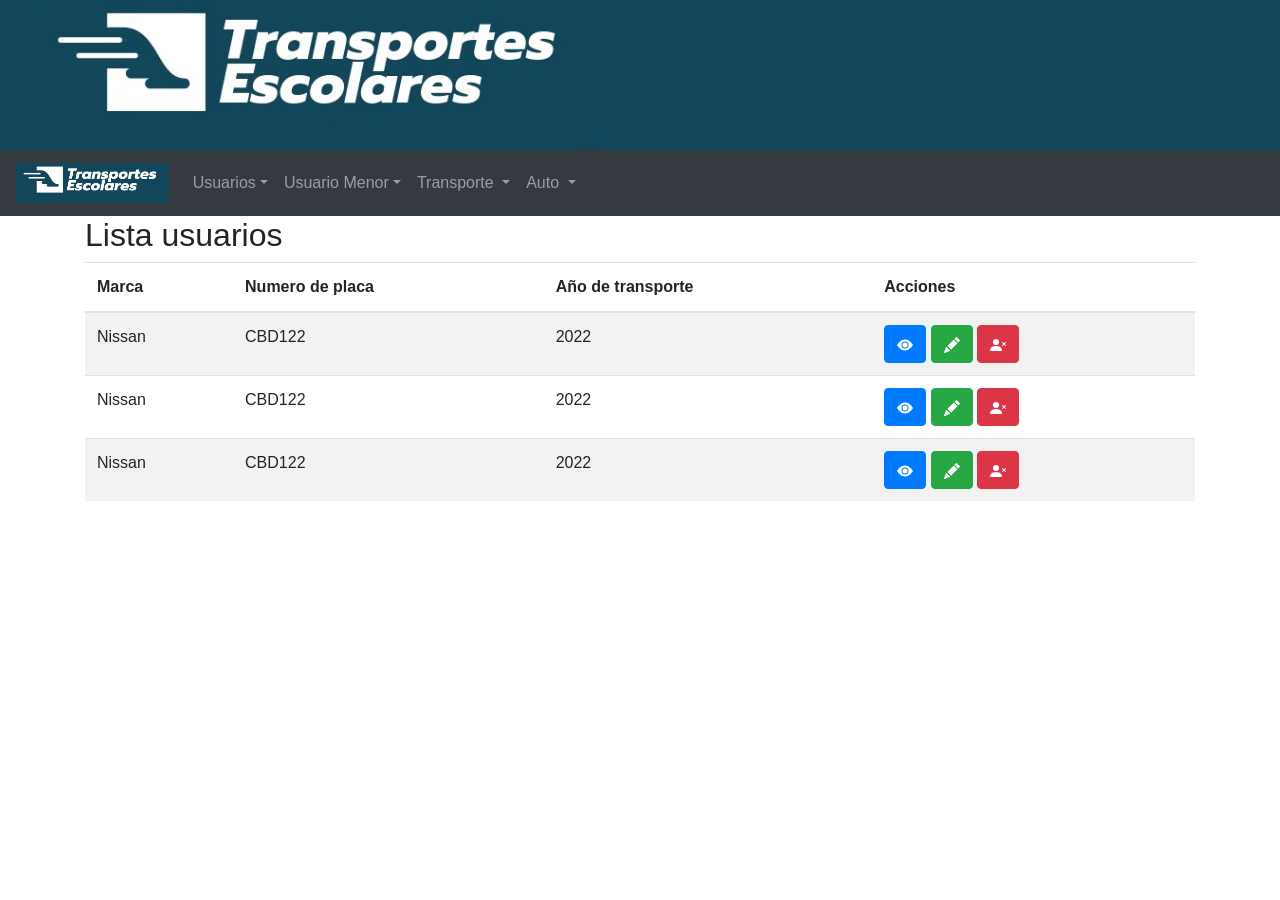
<file: ListarAuto.HTML>
<!DOCTYPE html>

<html lang="en">

<head>
    <meta charset="UTF-8">
    <meta http-equiv="X-UA-Compatible" content="IE=edge">
    <meta name="viewport" content="width=device-width, initial-scale=1.0">
    <link rel="stylesheet" href="css/plantilla.css">
    <title>Document</title>
    <link rel="stylesheet" href="https://cdn.datatables.net/1.11.5/css/jquery.dataTables.min.css">
    <script src="https://cdn.jsdelivr.net/npm/jquery@3.6.0/dist/jquery.slim.min.js"></script>
    <link rel="stylesheet" href="https://cdn.jsdelivr.net/npm/bootstrap@4.6.1/dist/css/bootstrap.min.css">
    <script src="https://cdn.jsdelivr.net/npm/jquery@3.6.0/dist/jquery.slim.min.js"></script>
    <script src="https://cdn.jsdelivr.net/npm/popper.js@1.16.1/dist/umd/popper.min.js"></script>
    <script src="https://cdn.jsdelivr.net/npm/bootstrap@4.6.1/dist/js/bootstrap.bundle.min.js"></script>
    <script>
            $(document).ready(function() {
          $('#table').DataTable();
           } );
    </script>
    <script src="https://cdn.datatables.net/1.11.5/js/jquery.dataTables.min.js"></script>
    

    <style>
    </style>
</head>

<body>
    <div id="ban">
        <a class="container"></a>
        <img src="assets/img/logo.jpg" height="150px" >
    </div>
    <nav class="navbar navbar-expand-sm bg-dark navbar-dark">
        <!-- Brand -->
        <a class="navbar-brand" href="#"> <img src="assets/img/logo.jpg" height="40px" ></a>

        <!-- Links -->
        <ul class="navbar-nav">
            <li class="nav-item dropdown">
                <a class="nav-link dropdown-toggle" href="#" id="navbardrop" data-toggle="dropdown">Usuarios</a>
                <div class="dropdown-menu">
                    <a class="dropdown-item" href="formularios/RegistrarUsuario.HTML">Registar Usuario</a>
                    <a class="dropdown-item" href="ListarUsuario.HTML">Listar Usuario</a>

                </div>
            </li>
            <li class="nav-item dropdown">
                <a class="nav-link dropdown-toggle" href="#" id="navbardrop" data-toggle="dropdown">Usuario Menor</a>
                <div class="dropdown-menu">
                    <a class="dropdown-item" href="RegistrarBenef.HTML">Registar Usuario Menor</a>
                    <a class="dropdown-item" href="ListarBenef.HTML">Listar Usuario Menor</a>
                </div>
            </li>

            <!-- Dropdown -->
            <li class="nav-item dropdown">
                <a class="nav-link dropdown-toggle" href="#" id="navbardrop" data-toggle="dropdown">
                    Transporte
                </a>
                <div class="dropdown-menu">
                    <a class="dropdown-item" href="RegistrarTrans.HTML">Registar Transporte</a>
                    <a class="dropdown-item" href="ListarTrans.HTML">Listar Transporte</a>

                </div>
            </li>
            <li class="nav-item dropdown">
              <a class="nav-link dropdown-toggle" href="#" id="navbardrop" data-toggle="dropdown">
                  Auto
              </a>
              <div class="dropdown-menu">
                  <a class="dropdown-item" href="RegistrarAuto.HTML">Registar Auto</a>
                  <a class="dropdown-item" href="ListarAuto.HTML">Listar Auto</a>

              </div>
          </li>
        </ul>
    </nav>

    <div class="container">
        <h2>Lista usuarios</h2>          
        <table id= "table" class="table table-striped">
          <thead>
            <tr>
              <th>Marca</th>
              <th>Numero de placa</th>
              <th>Año de transporte</th>
              
              
              <th>Acciones</th>
              
            </tr>
          </thead>
          <tbody>
            <tr>
              <td>Nissan</td>
              <td>CBD122</td>
              <td>2022</td>
              
              
              <td>
                <button href="#" data-toggle="modal" data-target="#myModal" type="button" class="btn btn-primary"><svg xmlns="http://www.w3.org/2000/svg" width="16" height="16" fill="currentColor" class="bi bi-eye-fill" viewBox="0 0 16 16">
                <path d="M10.5 8a2.5 2.5 0 1 1-5 0 2.5 2.5 0 0 1 5 0z"/>
                <path d="M0 8s3-5.5 8-5.5S16 8 16 8s-3 5.5-8 5.5S0 8 0 8zm8 3.5a3.5 3.5 0 1 0 0-7 3.5 3.5 0 0 0 0 7z"/>

              </svg></button> <button href="#" data-toggle="modal" data-target="#myModal2" type="button" class="btn btn-success"><svg xmlns="http://www.w3.org/2000/svg" width="16" height="16" fill="currentColor" class="bi bi-pencil-fill" viewBox="0 0 16 16">
                <path d="M12.854.146a.5.5 0 0 0-.707 0L10.5 1.793 14.207 5.5l1.647-1.646a.5.5 0 0 0 0-.708l-3-3zm.646 6.061L9.793 2.5 3.293 9H3.5a.5.5 0 0 1 .5.5v.5h.5a.5.5 0 0 1 .5.5v.5h.5a.5.5 0 0 1 .5.5v.5h.5a.5.5 0 0 1 .5.5v.207l6.5-6.5zm-7.468 7.468A.5.5 0 0 1 6 13.5V13h-.5a.5.5 0 0 1-.5-.5V12h-.5a.5.5 0 0 1-.5-.5V11h-.5a.5.5 0 0 1-.5-.5V10h-.5a.499.499 0 0 1-.175-.032l-.179.178a.5.5 0 0 0-.11.168l-2 5a.5.5 0 0 0 .65.65l5-2a.5.5 0 0 0 .168-.11l.178-.178z"/>

              </svg></button> <button href="#" data-toggle="modal" data-target="#myModal3" type="button" class="btn btn-danger"><svg xmlns="http://www.w3.org/2000/svg" width="16" height="16" fill="currentColor" class="bi bi-person-x-fill" viewBox="0 0 16 16">
                <path fill-rule="evenodd" d="M1 14s-1 0-1-1 1-4 6-4 6 3 6 4-1 1-1 1H1zm5-6a3 3 0 1 0 0-6 3 3 0 0 0 0 6zm6.146-2.854a.5.5 0 0 1 .708 0L14 6.293l1.146-1.147a.5.5 0 0 1 .708.708L14.707 7l1.147 1.146a.5.5 0 0 1-.708.708L14 7.707l-1.146 1.147a.5.5 0 0 1-.708-.708L13.293 7l-1.147-1.146a.5.5 0 0 1 0-.708z"/>
              </svg></button>
            </td>

            </tr>
            <tr>
              <td>Nissan</td>
              <td>CBD122</td>
              <td>2022</td>
              
              <td>
                <button href="#" data-toggle="modal" data-target="#myModal" type="button" class="btn btn-primary"><svg xmlns="http://www.w3.org/2000/svg" width="16" height="16" fill="currentColor" class="bi bi-eye-fill" viewBox="0 0 16 16">
                <path d="M10.5 8a2.5 2.5 0 1 1-5 0 2.5 2.5 0 0 1 5 0z"/>
                <path d="M0 8s3-5.5 8-5.5S16 8 16 8s-3 5.5-8 5.5S0 8 0 8zm8 3.5a3.5 3.5 0 1 0 0-7 3.5 3.5 0 0 0 0 7z"/>

              </svg></button> <button href="#" data-toggle="modal" data-target="#myModal2" type="button" class="btn btn-success"><svg xmlns="http://www.w3.org/2000/svg" width="16" height="16" fill="currentColor" class="bi bi-pencil-fill" viewBox="0 0 16 16">
                <path d="M12.854.146a.5.5 0 0 0-.707 0L10.5 1.793 14.207 5.5l1.647-1.646a.5.5 0 0 0 0-.708l-3-3zm.646 6.061L9.793 2.5 3.293 9H3.5a.5.5 0 0 1 .5.5v.5h.5a.5.5 0 0 1 .5.5v.5h.5a.5.5 0 0 1 .5.5v.5h.5a.5.5 0 0 1 .5.5v.207l6.5-6.5zm-7.468 7.468A.5.5 0 0 1 6 13.5V13h-.5a.5.5 0 0 1-.5-.5V12h-.5a.5.5 0 0 1-.5-.5V11h-.5a.5.5 0 0 1-.5-.5V10h-.5a.499.499 0 0 1-.175-.032l-.179.178a.5.5 0 0 0-.11.168l-2 5a.5.5 0 0 0 .65.65l5-2a.5.5 0 0 0 .168-.11l.178-.178z"/>

              </svg></button> <button href="#" data-toggle="modal" data-target="#myModal3" type="button" class="btn btn-danger"><svg xmlns="http://www.w3.org/2000/svg" width="16" height="16" fill="currentColor" class="bi bi-person-x-fill" viewBox="0 0 16 16">
                <path fill-rule="evenodd" d="M1 14s-1 0-1-1 1-4 6-4 6 3 6 4-1 1-1 1H1zm5-6a3 3 0 1 0 0-6 3 3 0 0 0 0 6zm6.146-2.854a.5.5 0 0 1 .708 0L14 6.293l1.146-1.147a.5.5 0 0 1 .708.708L14.707 7l1.147 1.146a.5.5 0 0 1-.708.708L14 7.707l-1.146 1.147a.5.5 0 0 1-.708-.708L13.293 7l-1.147-1.146a.5.5 0 0 1 0-.708z"/>
              </svg></button>
            </td>

            </tr>
            <tr>
              <td>Nissan</td>
              <td>CBD122</td>
              <td>2022</td>
              
              <td>
                <button href="#" data-toggle="modal" data-target="#myModal" type="button" class="btn btn-primary"><svg xmlns="http://www.w3.org/2000/svg" width="16" height="16" fill="currentColor" class="bi bi-eye-fill" viewBox="0 0 16 16">
                <path d="M10.5 8a2.5 2.5 0 1 1-5 0 2.5 2.5 0 0 1 5 0z"/>
                <path d="M0 8s3-5.5 8-5.5S16 8 16 8s-3 5.5-8 5.5S0 8 0 8zm8 3.5a3.5 3.5 0 1 0 0-7 3.5 3.5 0 0 0 0 7z"/>

              </svg></button> <button href="#" data-toggle="modal" data-target="#myModal2" type="button" class="btn btn-success"><svg xmlns="http://www.w3.org/2000/svg" width="16" height="16" fill="currentColor" class="bi bi-pencil-fill" viewBox="0 0 16 16">
                <path d="M12.854.146a.5.5 0 0 0-.707 0L10.5 1.793 14.207 5.5l1.647-1.646a.5.5 0 0 0 0-.708l-3-3zm.646 6.061L9.793 2.5 3.293 9H3.5a.5.5 0 0 1 .5.5v.5h.5a.5.5 0 0 1 .5.5v.5h.5a.5.5 0 0 1 .5.5v.5h.5a.5.5 0 0 1 .5.5v.207l6.5-6.5zm-7.468 7.468A.5.5 0 0 1 6 13.5V13h-.5a.5.5 0 0 1-.5-.5V12h-.5a.5.5 0 0 1-.5-.5V11h-.5a.5.5 0 0 1-.5-.5V10h-.5a.499.499 0 0 1-.175-.032l-.179.178a.5.5 0 0 0-.11.168l-2 5a.5.5 0 0 0 .65.65l5-2a.5.5 0 0 0 .168-.11l.178-.178z"/>

              </svg></button> <button href="#" data-toggle="modal" data-target="#myModal3" type="button" class="btn btn-danger"><svg xmlns="http://www.w3.org/2000/svg" width="16" height="16" fill="currentColor" class="bi bi-person-x-fill" viewBox="0 0 16 16">
                <path fill-rule="evenodd" d="M1 14s-1 0-1-1 1-4 6-4 6 3 6 4-1 1-1 1H1zm5-6a3 3 0 1 0 0-6 3 3 0 0 0 0 6zm6.146-2.854a.5.5 0 0 1 .708 0L14 6.293l1.146-1.147a.5.5 0 0 1 .708.708L14.707 7l1.147 1.146a.5.5 0 0 1-.708.708L14 7.707l-1.146 1.147a.5.5 0 0 1-.708-.708L13.293 7l-1.147-1.146a.5.5 0 0 1 0-.708z"/>
              </svg></button>
            </td>

            </tr>
          
            
            
           

          </tbody>
        </table>
      </div>
      
<!-- The Modal -->
<div class="modal fade" id="myModal">
  <div class="modal-dialog modal-dialog-scrollable">
    <div class="modal-content">

      <!-- Modal Header -->
      <div class="modal-header">
        <h4 class="modal-title">VER</h4>
        <button type="button" class="close"
          data-dismiss="modal">&times;</button>
      </div>

      <!-- Modal body -->
      <div class="modal-body">
        <form action="/action_page.php">
          <div class="form-group">
            <label for="email">MARCA:</label>
            <input type="email" class="form-control" placeholder="Nissan" id="email" readonly>
          </div>
          <div class="form-group">
            <label for="pwd">PLACAS:</label>
            <input type="password" class="form-control" placeholder="CBD122" id="pwd" readonly>
          </div>
          <div class="form-group">
            <label for="pwd">AÑO DE TRANSPORTE:</label>
            <input type="password" class="form-control" placeholder="2022" id="pwd" readonly>
          </div>
          
          
          
          
          </form>
      </div>

      <!-- Modal footer -->
      <div class="modal-footer">
        <button type="button" class="btn btn-danger"
          data-dismiss="modal">CERRAR</button>
      </div>

    </div>
  </div>
</div>

<!-- The Modal -->
<div class="modal fade" id="myModal2">
  <div class="modal-dialog modal-dialog-scrollable">
    <div class="modal-content">

      <!-- Modal Header -->
      <div class="modal-header">
        <h4 class="modal-title">EDITAR</h4>
        <button type="button" class="close"
          data-dismiss="modal">&times;</button>
      </div>

      <!-- Modal body -->
      <div class="modal-body">
        <div class="form-group">
          <label for="email">MARCA:</label>
          <input type="email" class="form-control" placeholder="Nissan" id="email" >
        </div>
        <div class="form-group">
          <label for="pwd">PLACAS:</label>
          <input type="password" class="form-control" placeholder="CBD122" id="pwd" >
        </div>
        <div class="form-group">
          <label for="pwd">AÑO DE TRANSPORTE:</label>
          <input type="password" class="form-control" placeholder="2022" id="pwd" >
        </div>
          
          
          
          
          <button type="submit" class="btn btn-primary">EDITAR</button>
          </form>
      </div>

      <!-- Modal footer -->
      <div class="modal-footer">
        <button type="button" class="btn btn-danger"
          data-dismiss="modal">CERRAR</button>
      </div>

    </div>
  </div>
</div>

 <!-- The Modal -->
 <div class="modal fade" id="myModal3">
  <div class="modal-dialog modal-dialog-scrollable">
    <div class="modal-content">

      <!-- Modal Header -->
      <div class="modal-header">
        <h4 class="modal-title">ELIMINAR</h4>
        <button type="button" class="close"
          data-dismiss="modal">&times;</button>
      </div>

      <!-- Modal body -->
      <div class="form-group">
        <label for="email">MARCA:</label>
        <input type="email" class="form-control" placeholder="Nissan" id="email" readonly>
      </div>
      <div class="form-group">
        <label for="pwd">PLACAS:</label>
        <input type="password" class="form-control" placeholder="CBD122" id="pwd" readonly>
      </div>
      <div class="form-group">
        <label for="pwd">AÑO DE TRANSPORTE:</label>
        <input type="password" class="form-control" placeholder="2022" id="pwd" readonly>
      </div>
          
          <button type="submit" class="btn btn-primary">ELIMINAR</button>
          </form>
      </div>

      <!-- Modal footer -->
      <div class="modal-footer">
        <button type="button" class="btn btn-danger"
          data-dismiss="modal">CERRAR</button>
      </div>

    </div>
  </div>
</div>




</body>

</html>
</file>
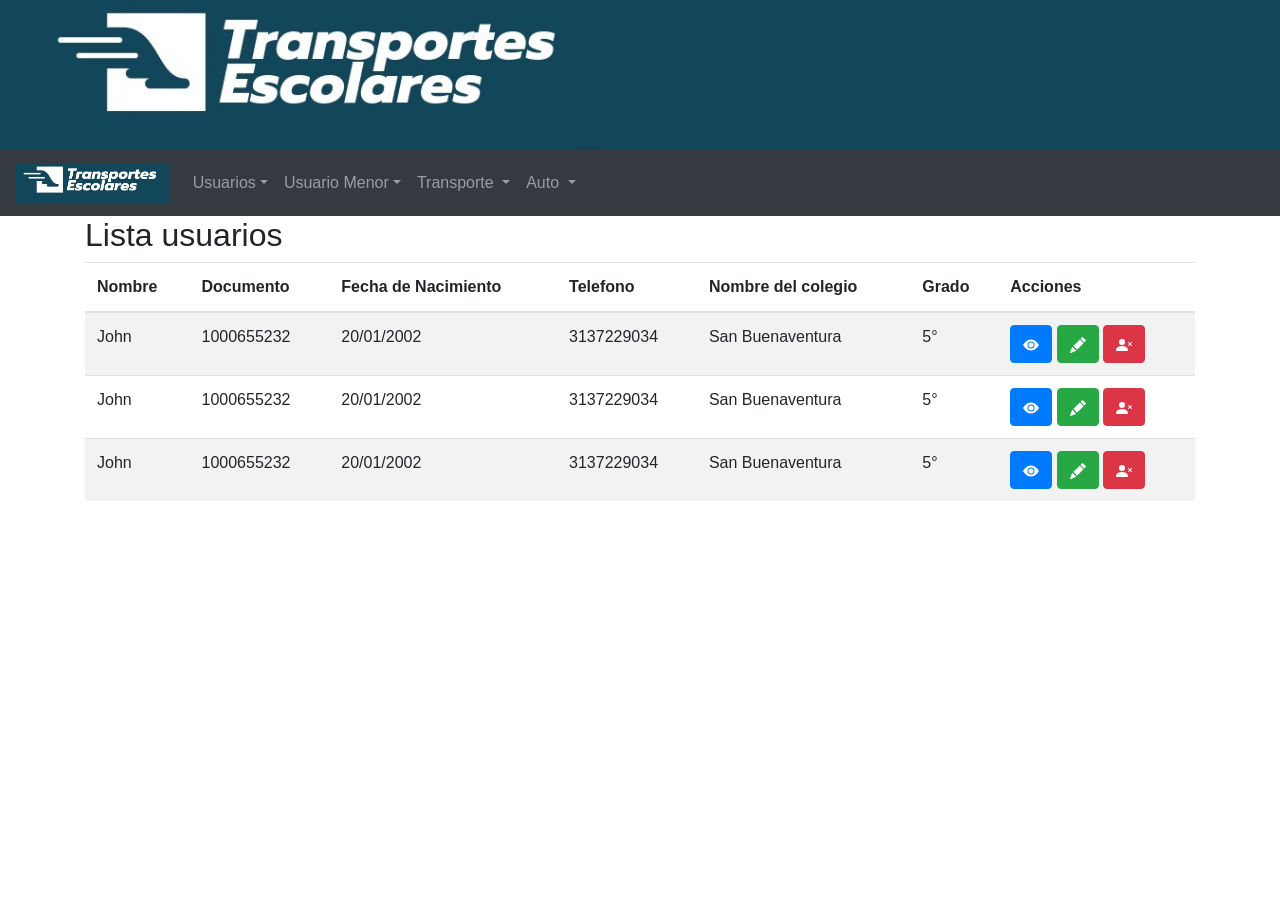
<file: ListarBenef.HTML>
<!DOCTYPE html>

<html lang="en">

<head>
    <meta charset="UTF-8">
    <meta http-equiv="X-UA-Compatible" content="IE=edge">
    <meta name="viewport" content="width=device-width, initial-scale=1.0">
    <link rel="stylesheet" href="css/plantilla.css">
    <title>Document</title>
    <link rel="stylesheet" href="https://cdn.datatables.net/1.11.5/css/jquery.dataTables.min.css">
    <script src="https://cdn.jsdelivr.net/npm/jquery@3.6.0/dist/jquery.slim.min.js"></script>
    <link rel="stylesheet" href="https://cdn.jsdelivr.net/npm/bootstrap@4.6.1/dist/css/bootstrap.min.css">
    <script src="https://cdn.jsdelivr.net/npm/jquery@3.6.0/dist/jquery.slim.min.js"></script>
    <script src="https://cdn.jsdelivr.net/npm/popper.js@1.16.1/dist/umd/popper.min.js"></script>
    <script src="https://cdn.jsdelivr.net/npm/bootstrap@4.6.1/dist/js/bootstrap.bundle.min.js"></script>
    <script>
            $(document).ready(function() {
          $('#table').DataTable();
           } );
    </script>
    <script src="https://cdn.datatables.net/1.11.5/js/jquery.dataTables.min.js"></script>
    

    <style>
    </style>
</head>

<body>
    <div id="ban">
        <a class="container"></a>
        <img src="assets/img/logo.jpg" height="150px" >
    </div>
    <nav class="navbar navbar-expand-sm bg-dark navbar-dark">
        <!-- Brand -->
        <a class="navbar-brand" href="#"> <img src="assets/img/logo.jpg" height="40px" ></a>

        <!-- Links -->
        <ul class="navbar-nav">
            <li class="nav-item dropdown">
                <a class="nav-link dropdown-toggle" href="#" id="navbardrop" data-toggle="dropdown">Usuarios</a>
                <div class="dropdown-menu">
                    <a class="dropdown-item" href="RegistrarUsuario.HTML">Registar Usuario</a>
                    <a class="dropdown-item" href="ListarUsuario.HTML">Listar Usuario</a>

                </div>
            </li>
            <li class="nav-item dropdown">
                <a class="nav-link dropdown-toggle" href="#" id="navbardrop" data-toggle="dropdown">Usuario Menor</a>
                <div class="dropdown-menu">
                    <a class="dropdown-item" href="RegistrarBenef.HTML">Registar Usuario Menor</a>
                    <a class="dropdown-item" href="ListarBenef.HTML">Listar Usuario Menor</a>
                </div>
            </li>

            <!-- Dropdown -->
            <li class="nav-item dropdown">
                <a class="nav-link dropdown-toggle" href="#" id="navbardrop" data-toggle="dropdown">
                    Transporte
                </a>
                <div class="dropdown-menu">
                    <a class="dropdown-item" href="RegistrarTrans.HTML">Registar Transporte</a>
                    <a class="dropdown-item" href="ListarTrans.HTML">Listar Transporte</a>

                </div>
            </li>
            <li class="nav-item dropdown">
              <a class="nav-link dropdown-toggle" href="#" id="navbardrop" data-toggle="dropdown">
                  Auto
              </a>
              <div class="dropdown-menu">
                  <a class="dropdown-item" href="RegistrarAuto.HTML">Registar Auto</a>
                  <a class="dropdown-item" href="ListarAuto.HTML">Listar Auto</a>

              </div>
          </li>
        </ul>
    </nav>

    <div class="container">
        <h2>Lista usuarios</h2>          
        <table  id = "table"  class="table table-striped">
          <thead>
            <tr>
              <th>Nombre</th>
              <th>Documento</th>
              <th>Fecha de Nacimiento</th>
              <th>Telefono</th>
              <th>Nombre del colegio</th>
              <th>Grado</th>
              <th>Acciones</th>
              
            </tr>
          </thead>
          <tbody>
            <tr>
              <td>John</td>
              <td>1000655232</td>
              <td>20/01/2002</td>
              <td>3137229034</td>
              <td>San Buenaventura</td>
              <td>5°</td>
                <!--<li class="nav-item">
                    <a class="nav-link" href="#" data-toggle="modal" data-target="#myModal">INICIAR SESION</a>
                </li>-->
              <td>
                <button href="#" data-toggle="modal" data-target="#myModal" type="button" class="btn btn-primary"><svg xmlns="http://www.w3.org/2000/svg" width="16" height="16" fill="currentColor" class="bi bi-eye-fill" viewBox="0 0 16 16">
                <path d="M10.5 8a2.5 2.5 0 1 1-5 0 2.5 2.5 0 0 1 5 0z"/>
                <path d="M0 8s3-5.5 8-5.5S16 8 16 8s-3 5.5-8 5.5S0 8 0 8zm8 3.5a3.5 3.5 0 1 0 0-7 3.5 3.5 0 0 0 0 7z"/>

              </svg></button> <button href="#" data-toggle="modal" data-target="#myModal2" type="button" class="btn btn-success"><svg xmlns="http://www.w3.org/2000/svg" width="16" height="16" fill="currentColor" class="bi bi-pencil-fill" viewBox="0 0 16 16">
                <path d="M12.854.146a.5.5 0 0 0-.707 0L10.5 1.793 14.207 5.5l1.647-1.646a.5.5 0 0 0 0-.708l-3-3zm.646 6.061L9.793 2.5 3.293 9H3.5a.5.5 0 0 1 .5.5v.5h.5a.5.5 0 0 1 .5.5v.5h.5a.5.5 0 0 1 .5.5v.5h.5a.5.5 0 0 1 .5.5v.207l6.5-6.5zm-7.468 7.468A.5.5 0 0 1 6 13.5V13h-.5a.5.5 0 0 1-.5-.5V12h-.5a.5.5 0 0 1-.5-.5V11h-.5a.5.5 0 0 1-.5-.5V10h-.5a.499.499 0 0 1-.175-.032l-.179.178a.5.5 0 0 0-.11.168l-2 5a.5.5 0 0 0 .65.65l5-2a.5.5 0 0 0 .168-.11l.178-.178z"/>

              </svg></button> <button href="#" data-toggle="modal" data-target="#myModal3" type="button" class="btn btn-danger"><svg xmlns="http://www.w3.org/2000/svg" width="16" height="16" fill="currentColor" class="bi bi-person-x-fill" viewBox="0 0 16 16">
                <path fill-rule="evenodd" d="M1 14s-1 0-1-1 1-4 6-4 6 3 6 4-1 1-1 1H1zm5-6a3 3 0 1 0 0-6 3 3 0 0 0 0 6zm6.146-2.854a.5.5 0 0 1 .708 0L14 6.293l1.146-1.147a.5.5 0 0 1 .708.708L14.707 7l1.147 1.146a.5.5 0 0 1-.708.708L14 7.707l-1.146 1.147a.5.5 0 0 1-.708-.708L13.293 7l-1.147-1.146a.5.5 0 0 1 0-.708z"/>
              </svg></button>
            </td>

            </tr>
            <tr>
              <td>John</td>
              <td>1000655232</td>
              <td>20/01/2002</td>
              <td>3137229034</td>
              <td>San Buenaventura</td>
              <td>5°</td>
              <td>
                <button href="#" data-toggle="modal" data-target="#myModal" type="button" class="btn btn-primary"><svg xmlns="http://www.w3.org/2000/svg" width="16" height="16" fill="currentColor" class="bi bi-eye-fill" viewBox="0 0 16 16">
                <path d="M10.5 8a2.5 2.5 0 1 1-5 0 2.5 2.5 0 0 1 5 0z"/>
                <path d="M0 8s3-5.5 8-5.5S16 8 16 8s-3 5.5-8 5.5S0 8 0 8zm8 3.5a3.5 3.5 0 1 0 0-7 3.5 3.5 0 0 0 0 7z"/>

              </svg></button> <button href="#" data-toggle="modal" data-target="#myModal2" type="button" class="btn btn-success"><svg xmlns="http://www.w3.org/2000/svg" width="16" height="16" fill="currentColor" class="bi bi-pencil-fill" viewBox="0 0 16 16">
                <path d="M12.854.146a.5.5 0 0 0-.707 0L10.5 1.793 14.207 5.5l1.647-1.646a.5.5 0 0 0 0-.708l-3-3zm.646 6.061L9.793 2.5 3.293 9H3.5a.5.5 0 0 1 .5.5v.5h.5a.5.5 0 0 1 .5.5v.5h.5a.5.5 0 0 1 .5.5v.5h.5a.5.5 0 0 1 .5.5v.207l6.5-6.5zm-7.468 7.468A.5.5 0 0 1 6 13.5V13h-.5a.5.5 0 0 1-.5-.5V12h-.5a.5.5 0 0 1-.5-.5V11h-.5a.5.5 0 0 1-.5-.5V10h-.5a.499.499 0 0 1-.175-.032l-.179.178a.5.5 0 0 0-.11.168l-2 5a.5.5 0 0 0 .65.65l5-2a.5.5 0 0 0 .168-.11l.178-.178z"/>

              </svg></button> <button href="#" data-toggle="modal" data-target="#myModal3" type="button" class="btn btn-danger"><svg xmlns="http://www.w3.org/2000/svg" width="16" height="16" fill="currentColor" class="bi bi-person-x-fill" viewBox="0 0 16 16">
                <path fill-rule="evenodd" d="M1 14s-1 0-1-1 1-4 6-4 6 3 6 4-1 1-1 1H1zm5-6a3 3 0 1 0 0-6 3 3 0 0 0 0 6zm6.146-2.854a.5.5 0 0 1 .708 0L14 6.293l1.146-1.147a.5.5 0 0 1 .708.708L14.707 7l1.147 1.146a.5.5 0 0 1-.708.708L14 7.707l-1.146 1.147a.5.5 0 0 1-.708-.708L13.293 7l-1.147-1.146a.5.5 0 0 1 0-.708z"/>
              </svg></button>
            </td>
            </tr>
            <tr>
              <td>John</td>
              <td>1000655232</td>
              <td>20/01/2002</td>
              <td>3137229034</td>
              <td>San Buenaventura</td>
              <td>5°</td>
              <td>
                <button href="#" data-toggle="modal" data-target="#myModal" type="button" class="btn btn-primary"><svg xmlns="http://www.w3.org/2000/svg" width="16" height="16" fill="currentColor" class="bi bi-eye-fill" viewBox="0 0 16 16">
                <path d="M10.5 8a2.5 2.5 0 1 1-5 0 2.5 2.5 0 0 1 5 0z"/>
                <path d="M0 8s3-5.5 8-5.5S16 8 16 8s-3 5.5-8 5.5S0 8 0 8zm8 3.5a3.5 3.5 0 1 0 0-7 3.5 3.5 0 0 0 0 7z"/>

              </svg></button> <button href="#" data-toggle="modal" data-target="#myModal2" type="button" class="btn btn-success"><svg xmlns="http://www.w3.org/2000/svg" width="16" height="16" fill="currentColor" class="bi bi-pencil-fill" viewBox="0 0 16 16">
                <path d="M12.854.146a.5.5 0 0 0-.707 0L10.5 1.793 14.207 5.5l1.647-1.646a.5.5 0 0 0 0-.708l-3-3zm.646 6.061L9.793 2.5 3.293 9H3.5a.5.5 0 0 1 .5.5v.5h.5a.5.5 0 0 1 .5.5v.5h.5a.5.5 0 0 1 .5.5v.5h.5a.5.5 0 0 1 .5.5v.207l6.5-6.5zm-7.468 7.468A.5.5 0 0 1 6 13.5V13h-.5a.5.5 0 0 1-.5-.5V12h-.5a.5.5 0 0 1-.5-.5V11h-.5a.5.5 0 0 1-.5-.5V10h-.5a.499.499 0 0 1-.175-.032l-.179.178a.5.5 0 0 0-.11.168l-2 5a.5.5 0 0 0 .65.65l5-2a.5.5 0 0 0 .168-.11l.178-.178z"/>

              </svg></button> <button href="#" data-toggle="modal" data-target="#myModal3" type="button" class="btn btn-danger"><svg xmlns="http://www.w3.org/2000/svg" width="16" height="16" fill="currentColor" class="bi bi-person-x-fill" viewBox="0 0 16 16">
                <path fill-rule="evenodd" d="M1 14s-1 0-1-1 1-4 6-4 6 3 6 4-1 1-1 1H1zm5-6a3 3 0 1 0 0-6 3 3 0 0 0 0 6zm6.146-2.854a.5.5 0 0 1 .708 0L14 6.293l1.146-1.147a.5.5 0 0 1 .708.708L14.707 7l1.147 1.146a.5.5 0 0 1-.708.708L14 7.707l-1.146 1.147a.5.5 0 0 1-.708-.708L13.293 7l-1.147-1.146a.5.5 0 0 1 0-.708z"/>
              </svg></button>
            </td>
            </tr>
           

          </tbody>
        </table>
      </div>
      
 <!-- The Modal -->
 <div class="modal fade" id="myModal">
  <div class="modal-dialog modal-dialog-scrollable">
    <div class="modal-content">

      <!-- Modal Header -->
      <div class="modal-header">
        <h4 class="modal-title">VER</h4>
        <button type="button" class="close"
          data-dismiss="modal">&times;</button>
      </div>

      <!-- Modal body -->
      <div class="modal-body">
        <form action="/action_page.php">
          <div class="form-group">
            <label for="email">NOMBRE:</label>
            <input type="email" class="form-control" placeholder="John" id="email" readonly>
          </div>
          <div class="form-group">
            <label for="pwd">DOCUMENTO:</label>
            <input type="password" class="form-control" placeholder="1000655232" id="pwd" readonly>
          </div>
          <div class="form-group">
            <label for="pwd">FECHA DE NACIMIENTO:</label>
            <input type="password" class="form-control" placeholder="20/01/2002" id="pwd" readonly>
          </div>
          <div class="form-group">
            <label for="pwd">TELEFONO:</label>
            <input type="password" class="form-control" placeholder="3137229034" id="pwd" readonly>
          </div>
          <div class="form-group">
            <label for="pwd">COLEGIO:</label>
            <input type="password" class="form-control" placeholder="San Buenaventura" id="pwd" readonly>
          </div>
          <div class="form-group">
            <label for="pwd">GRADO:</label>
            <input type="password" class="form-control" placeholder="5°" id="pwd" readonly>
          </div>
          
          
          </form>
      </div>

      <!-- Modal footer -->
      <div class="modal-footer">
        <button type="button" class="btn btn-danger"
          data-dismiss="modal">CERRAR</button>
      </div>

    </div>
  </div>
</div>

<!-- The Modal -->
<div class="modal fade" id="myModal2">
  <div class="modal-dialog modal-dialog-scrollable">
    <div class="modal-content">

      <!-- Modal Header -->
      <div class="modal-header">
        <h4 class="modal-title">EDITAR</h4>
        <button type="button" class="close"
          data-dismiss="modal">&times;</button>
      </div>

      <!-- Modal body -->
      <div class="modal-body">
        <form action="/action_page.php">
          <div class="form-group">
            <label for="email">NOMBRE:</label>
            <input type="email" class="form-control" placeholder="John" id="email" >
          </div>
          <div class="form-group">
            <label for="pwd">DOCUMENTO:</label>
            <input type="password" class="form-control" placeholder="1000655232" id="pwd" >
          </div>
          <div class="form-group">
            <label for="pwd">FECHA DE NACIMIENTO:</label>
            <input type="password" class="form-control" placeholder="20/01/2002" id="pwd" >
          </div>
          <div class="form-group">
            <label for="pwd">TELEFONO:</label>
            <input type="password" class="form-control" placeholder="3137229034" id="pwd">
          </div>
          <div class="form-group">
            <label for="pwd">COLEGIO:</label>
            <input type="password" class="form-control" placeholder="San Buenaventura" id="pwd" >
          </div>
          <div class="form-group">
            <label for="pwd">GRADO:</label>
            <input type="password" class="form-control" placeholder="5°" id="pwd" >
          </div>
          
          <button type="submit" class="btn btn-primary">EDITAR</button>
          </form>
      </div>

      <!-- Modal footer -->
      <div class="modal-footer">
        <button type="button" class="btn btn-danger"
          data-dismiss="modal">CERRAR</button>
      </div>

    </div>
  </div>
</div>

 <!-- The Modal -->
 <div class="modal fade" id="myModal3">
  <div class="modal-dialog modal-dialog-scrollable">
    <div class="modal-content">

      <!-- Modal Header -->
      <div class="modal-header">
        <h4 class="modal-title">ELIMINAR</h4>
        <button type="button" class="close"
          data-dismiss="modal">&times;</button>
      </div>

      <!-- Modal body -->
      <div class="modal-body">
        <form action="/action_page.php">
          <div class="form-group">
            <label for="email">NOMBRE:</label>
            <input type="email" class="form-control" placeholder="John" id="email" readonly>
          </div>
          <div class="form-group">
            <label for="pwd">DOCUMENTO:</label>
            <input type="password" class="form-control" placeholder="1000655232" id="pwd" readonly>
          </div>
          <div class="form-group">
            <label for="pwd">FECHA DE NACIMIENTO:</label>
            <input type="password" class="form-control" placeholder="20/01/2002" id="pwd" readonly>
          </div>
          <div class="form-group">
            <label for="pwd">TELEFONO:</label>
            <input type="password" class="form-control" placeholder="3137229034" id="pwd" readonly>
          </div>
          <div class="form-group">
            <label for="pwd">COLEGIO:</label>
            <input type="password" class="form-control" placeholder="San Buenaventura" id="pwd" readonly>
          </div>
          <div class="form-group">
            <label for="pwd">GRADO:</label>
            <input type="password" class="form-control" placeholder="5°" id="pwd" readonly>
          </div>
          
          <button type="submit" class="btn btn-primary">ELIMINAR</button>
          </form>
      </div>

      <!-- Modal footer -->
      <div class="modal-footer">
        <button type="button" class="btn btn-danger"
          data-dismiss="modal">CERRAR</button>
      </div>

    </div>
  </div>
</div>




</body>

</html>
</file>
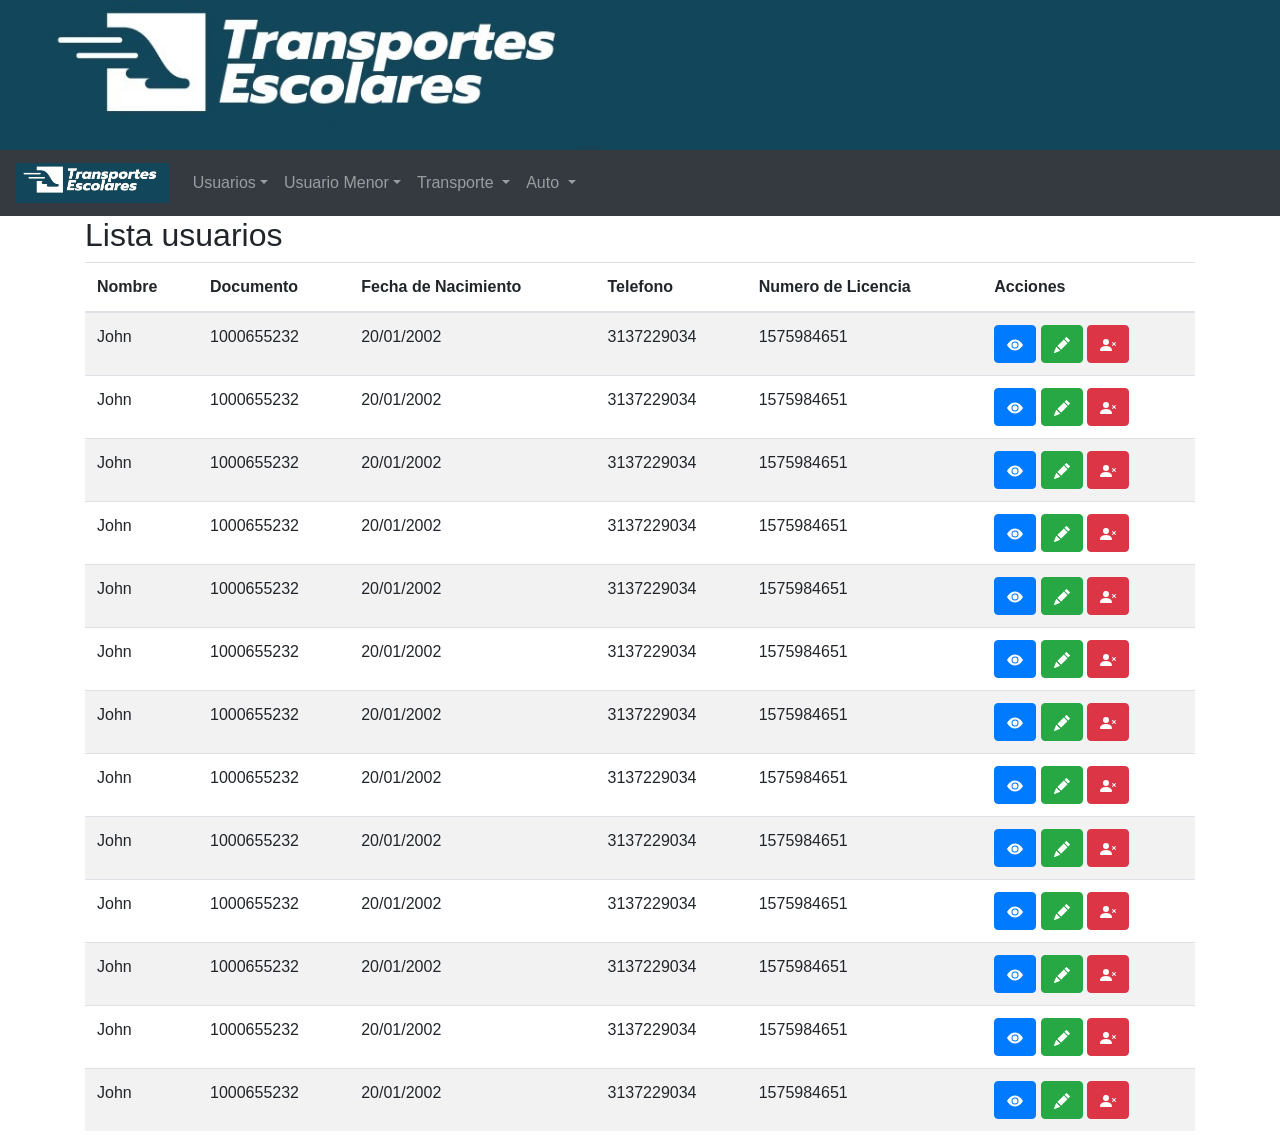
<file: ListarTrans.HTML>
<!DOCTYPE html>

<html lang="en">

<head>
    <meta charset="UTF-8">
    <meta http-equiv="X-UA-Compatible" content="IE=edge">
    <meta name="viewport" content="width=device-width, initial-scale=1.0">
    <link rel="stylesheet" href="css/plantilla.css">
    <title>Document</title>
    <link rel="stylesheet" href="https://cdn.datatables.net/1.11.5/css/jquery.dataTables.min.css">
    <script src="https://cdn.jsdelivr.net/npm/jquery@3.6.0/dist/jquery.slim.min.js"></script>
    <link rel="stylesheet" href="https://cdn.jsdelivr.net/npm/bootstrap@4.6.1/dist/css/bootstrap.min.css">
    <script src="https://cdn.jsdelivr.net/npm/jquery@3.6.0/dist/jquery.slim.min.js"></script>
    <script src="https://cdn.jsdelivr.net/npm/popper.js@1.16.1/dist/umd/popper.min.js"></script>
    <script src="https://cdn.jsdelivr.net/npm/bootstrap@4.6.1/dist/js/bootstrap.bundle.min.js"></script>
    <script>
            $(document).ready(function() {
          $('#table').DataTable();
           } );
    </script>
    <script src="https://cdn.datatables.net/1.11.5/js/jquery.dataTables.min.js"></script>
    

    <style>
    </style>
</head>

<body>
    <div id="ban">
        <a class="container"></a>
        <img src="assets/img/logo.jpg" height="150px" >
    </div>
    <nav class="navbar navbar-expand-sm bg-dark navbar-dark">
        <!-- Brand -->
        <a class="navbar-brand" href="#"> <img src="assets/img/logo.jpg" height="40px" ></a>

        <!-- Links -->
        <ul class="navbar-nav">
            <li class="nav-item dropdown">
                <a class="nav-link dropdown-toggle" href="#" id="navbardrop" data-toggle="dropdown">Usuarios</a>
                <div class="dropdown-menu">
                    <a class="dropdown-item" href="RegistrarUsuario.HTML">Registar Usuario</a>
                    <a class="dropdown-item" href="ListarUsuario.HTML">Listar Usuario</a>

                </div>
            </li>
            <li class="nav-item dropdown">
                <a class="nav-link dropdown-toggle" href="#" id="navbardrop" data-toggle="dropdown">Usuario Menor</a>
                <div class="dropdown-menu">
                    <a class="dropdown-item" href="RegistrarBenef.HTML">Registar Usuario Menor</a>
                    <a class="dropdown-item" href="ListarBenef.HTML">Listar Usuario Menor</a>
                </div>
            </li>

            <!-- Dropdown -->
            <li class="nav-item dropdown">
                <a class="nav-link dropdown-toggle" href="#" id="navbardrop" data-toggle="dropdown">
                    Transporte
                </a>
                <div class="dropdown-menu">
                    <a class="dropdown-item" href="RegistrarTrans.HTML">Registar Transporte</a>
                    <a class="dropdown-item" href="ListarTrans.HTML">Listar Transporte</a>

                </div>
            </li>
            <li class="nav-item dropdown">
              <a class="nav-link dropdown-toggle" href="#" id="navbardrop" data-toggle="dropdown">
                  Auto
              </a>
              <div class="dropdown-menu">
                  <a class="dropdown-item" href="RegistrarAuto.HTML">Registar Auto</a>
                  <a class="dropdown-item" href="ListarAuto.HTML">Listar Auto</a>

              </div>
          </li>
        </ul>
    </nav>

    <div class="container">
        <h2>Lista usuarios</h2>          
        <table id= "table" class="table table-striped">
          <thead>
            <tr>
              <th>Nombre</th>
              <th>Documento</th>
              <th>Fecha de Nacimiento</th>
              <th>Telefono</th>
              <th>Numero de Licencia </th>
              
              <th>Acciones</th>
              
            </tr>
          </thead>
          <tbody>
            <tr>
              <td>John</td>
              <td>1000655232</td>
              <td>20/01/2002</td>
              <td>3137229034</td>
              <td>1575984651</td>
              
              <td>
                <button href="#" data-toggle="modal" data-target="#myModal" type="button" class="btn btn-primary"><svg xmlns="http://www.w3.org/2000/svg" width="16" height="16" fill="currentColor" class="bi bi-eye-fill" viewBox="0 0 16 16">
                <path d="M10.5 8a2.5 2.5 0 1 1-5 0 2.5 2.5 0 0 1 5 0z"/>
                <path d="M0 8s3-5.5 8-5.5S16 8 16 8s-3 5.5-8 5.5S0 8 0 8zm8 3.5a3.5 3.5 0 1 0 0-7 3.5 3.5 0 0 0 0 7z"/>

              </svg></button> <button href="#" data-toggle="modal" data-target="#myModal2" type="button" class="btn btn-success"><svg xmlns="http://www.w3.org/2000/svg" width="16" height="16" fill="currentColor" class="bi bi-pencil-fill" viewBox="0 0 16 16">
                <path d="M12.854.146a.5.5 0 0 0-.707 0L10.5 1.793 14.207 5.5l1.647-1.646a.5.5 0 0 0 0-.708l-3-3zm.646 6.061L9.793 2.5 3.293 9H3.5a.5.5 0 0 1 .5.5v.5h.5a.5.5 0 0 1 .5.5v.5h.5a.5.5 0 0 1 .5.5v.5h.5a.5.5 0 0 1 .5.5v.207l6.5-6.5zm-7.468 7.468A.5.5 0 0 1 6 13.5V13h-.5a.5.5 0 0 1-.5-.5V12h-.5a.5.5 0 0 1-.5-.5V11h-.5a.5.5 0 0 1-.5-.5V10h-.5a.499.499 0 0 1-.175-.032l-.179.178a.5.5 0 0 0-.11.168l-2 5a.5.5 0 0 0 .65.65l5-2a.5.5 0 0 0 .168-.11l.178-.178z"/>

              </svg></button> <button href="#" data-toggle="modal" data-target="#myModal3" type="button" class="btn btn-danger"><svg xmlns="http://www.w3.org/2000/svg" width="16" height="16" fill="currentColor" class="bi bi-person-x-fill" viewBox="0 0 16 16">
                <path fill-rule="evenodd" d="M1 14s-1 0-1-1 1-4 6-4 6 3 6 4-1 1-1 1H1zm5-6a3 3 0 1 0 0-6 3 3 0 0 0 0 6zm6.146-2.854a.5.5 0 0 1 .708 0L14 6.293l1.146-1.147a.5.5 0 0 1 .708.708L14.707 7l1.147 1.146a.5.5 0 0 1-.708.708L14 7.707l-1.146 1.147a.5.5 0 0 1-.708-.708L13.293 7l-1.147-1.146a.5.5 0 0 1 0-.708z"/>
              </svg></button>
            </td>

            </tr>
            <tr>
              <td>John</td>
              <td>1000655232</td>
              <td>20/01/2002</td>
              <td>3137229034</td>
              <td>1575984651</td>
              
              <td>
                <button href="#" data-toggle="modal" data-target="#myModal" type="button" class="btn btn-primary"><svg xmlns="http://www.w3.org/2000/svg" width="16" height="16" fill="currentColor" class="bi bi-eye-fill" viewBox="0 0 16 16">
                <path d="M10.5 8a2.5 2.5 0 1 1-5 0 2.5 2.5 0 0 1 5 0z"/>
                <path d="M0 8s3-5.5 8-5.5S16 8 16 8s-3 5.5-8 5.5S0 8 0 8zm8 3.5a3.5 3.5 0 1 0 0-7 3.5 3.5 0 0 0 0 7z"/>

              </svg></button> <button href="#" data-toggle="modal" data-target="#myModal2" type="button" class="btn btn-success"><svg xmlns="http://www.w3.org/2000/svg" width="16" height="16" fill="currentColor" class="bi bi-pencil-fill" viewBox="0 0 16 16">
                <path d="M12.854.146a.5.5 0 0 0-.707 0L10.5 1.793 14.207 5.5l1.647-1.646a.5.5 0 0 0 0-.708l-3-3zm.646 6.061L9.793 2.5 3.293 9H3.5a.5.5 0 0 1 .5.5v.5h.5a.5.5 0 0 1 .5.5v.5h.5a.5.5 0 0 1 .5.5v.5h.5a.5.5 0 0 1 .5.5v.207l6.5-6.5zm-7.468 7.468A.5.5 0 0 1 6 13.5V13h-.5a.5.5 0 0 1-.5-.5V12h-.5a.5.5 0 0 1-.5-.5V11h-.5a.5.5 0 0 1-.5-.5V10h-.5a.499.499 0 0 1-.175-.032l-.179.178a.5.5 0 0 0-.11.168l-2 5a.5.5 0 0 0 .65.65l5-2a.5.5 0 0 0 .168-.11l.178-.178z"/>

              </svg></button> <button href="#" data-toggle="modal" data-target="#myModal3" type="button" class="btn btn-danger"><svg xmlns="http://www.w3.org/2000/svg" width="16" height="16" fill="currentColor" class="bi bi-person-x-fill" viewBox="0 0 16 16">
                <path fill-rule="evenodd" d="M1 14s-1 0-1-1 1-4 6-4 6 3 6 4-1 1-1 1H1zm5-6a3 3 0 1 0 0-6 3 3 0 0 0 0 6zm6.146-2.854a.5.5 0 0 1 .708 0L14 6.293l1.146-1.147a.5.5 0 0 1 .708.708L14.707 7l1.147 1.146a.5.5 0 0 1-.708.708L14 7.707l-1.146 1.147a.5.5 0 0 1-.708-.708L13.293 7l-1.147-1.146a.5.5 0 0 1 0-.708z"/>
              </svg></button>
            </td>

            </tr>
            <tr>
              <td>John</td>
              <td>1000655232</td>
              <td>20/01/2002</td>
              <td>3137229034</td>
              <td>1575984651</td>
              
              <td>
                <button href="#" data-toggle="modal" data-target="#myModal" type="button" class="btn btn-primary"><svg xmlns="http://www.w3.org/2000/svg" width="16" height="16" fill="currentColor" class="bi bi-eye-fill" viewBox="0 0 16 16">
                <path d="M10.5 8a2.5 2.5 0 1 1-5 0 2.5 2.5 0 0 1 5 0z"/>
                <path d="M0 8s3-5.5 8-5.5S16 8 16 8s-3 5.5-8 5.5S0 8 0 8zm8 3.5a3.5 3.5 0 1 0 0-7 3.5 3.5 0 0 0 0 7z"/>

              </svg></button> <button href="#" data-toggle="modal" data-target="#myModal2" type="button" class="btn btn-success"><svg xmlns="http://www.w3.org/2000/svg" width="16" height="16" fill="currentColor" class="bi bi-pencil-fill" viewBox="0 0 16 16">
                <path d="M12.854.146a.5.5 0 0 0-.707 0L10.5 1.793 14.207 5.5l1.647-1.646a.5.5 0 0 0 0-.708l-3-3zm.646 6.061L9.793 2.5 3.293 9H3.5a.5.5 0 0 1 .5.5v.5h.5a.5.5 0 0 1 .5.5v.5h.5a.5.5 0 0 1 .5.5v.5h.5a.5.5 0 0 1 .5.5v.207l6.5-6.5zm-7.468 7.468A.5.5 0 0 1 6 13.5V13h-.5a.5.5 0 0 1-.5-.5V12h-.5a.5.5 0 0 1-.5-.5V11h-.5a.5.5 0 0 1-.5-.5V10h-.5a.499.499 0 0 1-.175-.032l-.179.178a.5.5 0 0 0-.11.168l-2 5a.5.5 0 0 0 .65.65l5-2a.5.5 0 0 0 .168-.11l.178-.178z"/>

              </svg></button> <button href="#" data-toggle="modal" data-target="#myModal3" type="button" class="btn btn-danger"><svg xmlns="http://www.w3.org/2000/svg" width="16" height="16" fill="currentColor" class="bi bi-person-x-fill" viewBox="0 0 16 16">
                <path fill-rule="evenodd" d="M1 14s-1 0-1-1 1-4 6-4 6 3 6 4-1 1-1 1H1zm5-6a3 3 0 1 0 0-6 3 3 0 0 0 0 6zm6.146-2.854a.5.5 0 0 1 .708 0L14 6.293l1.146-1.147a.5.5 0 0 1 .708.708L14.707 7l1.147 1.146a.5.5 0 0 1-.708.708L14 7.707l-1.146 1.147a.5.5 0 0 1-.708-.708L13.293 7l-1.147-1.146a.5.5 0 0 1 0-.708z"/>
              </svg></button>
            </td>

            </tr>
            <tr>
              <td>John</td>
              <td>1000655232</td>
              <td>20/01/2002</td>
              <td>3137229034</td>
              <td>1575984651</td>
              
              <td>
                <button href="#" data-toggle="modal" data-target="#myModal" type="button" class="btn btn-primary"><svg xmlns="http://www.w3.org/2000/svg" width="16" height="16" fill="currentColor" class="bi bi-eye-fill" viewBox="0 0 16 16">
                <path d="M10.5 8a2.5 2.5 0 1 1-5 0 2.5 2.5 0 0 1 5 0z"/>
                <path d="M0 8s3-5.5 8-5.5S16 8 16 8s-3 5.5-8 5.5S0 8 0 8zm8 3.5a3.5 3.5 0 1 0 0-7 3.5 3.5 0 0 0 0 7z"/>

              </svg></button> <button href="#" data-toggle="modal" data-target="#myModal2" type="button" class="btn btn-success"><svg xmlns="http://www.w3.org/2000/svg" width="16" height="16" fill="currentColor" class="bi bi-pencil-fill" viewBox="0 0 16 16">
                <path d="M12.854.146a.5.5 0 0 0-.707 0L10.5 1.793 14.207 5.5l1.647-1.646a.5.5 0 0 0 0-.708l-3-3zm.646 6.061L9.793 2.5 3.293 9H3.5a.5.5 0 0 1 .5.5v.5h.5a.5.5 0 0 1 .5.5v.5h.5a.5.5 0 0 1 .5.5v.5h.5a.5.5 0 0 1 .5.5v.207l6.5-6.5zm-7.468 7.468A.5.5 0 0 1 6 13.5V13h-.5a.5.5 0 0 1-.5-.5V12h-.5a.5.5 0 0 1-.5-.5V11h-.5a.5.5 0 0 1-.5-.5V10h-.5a.499.499 0 0 1-.175-.032l-.179.178a.5.5 0 0 0-.11.168l-2 5a.5.5 0 0 0 .65.65l5-2a.5.5 0 0 0 .168-.11l.178-.178z"/>

              </svg></button> <button href="#" data-toggle="modal" data-target="#myModal3" type="button" class="btn btn-danger"><svg xmlns="http://www.w3.org/2000/svg" width="16" height="16" fill="currentColor" class="bi bi-person-x-fill" viewBox="0 0 16 16">
                <path fill-rule="evenodd" d="M1 14s-1 0-1-1 1-4 6-4 6 3 6 4-1 1-1 1H1zm5-6a3 3 0 1 0 0-6 3 3 0 0 0 0 6zm6.146-2.854a.5.5 0 0 1 .708 0L14 6.293l1.146-1.147a.5.5 0 0 1 .708.708L14.707 7l1.147 1.146a.5.5 0 0 1-.708.708L14 7.707l-1.146 1.147a.5.5 0 0 1-.708-.708L13.293 7l-1.147-1.146a.5.5 0 0 1 0-.708z"/>
              </svg></button>
            </td>

            </tr>
            <tr>
              <td>John</td>
              <td>1000655232</td>
              <td>20/01/2002</td>
              <td>3137229034</td>
              <td>1575984651</td>
              
              <td>
                <button href="#" data-toggle="modal" data-target="#myModal" type="button" class="btn btn-primary"><svg xmlns="http://www.w3.org/2000/svg" width="16" height="16" fill="currentColor" class="bi bi-eye-fill" viewBox="0 0 16 16">
                <path d="M10.5 8a2.5 2.5 0 1 1-5 0 2.5 2.5 0 0 1 5 0z"/>
                <path d="M0 8s3-5.5 8-5.5S16 8 16 8s-3 5.5-8 5.5S0 8 0 8zm8 3.5a3.5 3.5 0 1 0 0-7 3.5 3.5 0 0 0 0 7z"/>

              </svg></button> <button href="#" data-toggle="modal" data-target="#myModal2" type="button" class="btn btn-success"><svg xmlns="http://www.w3.org/2000/svg" width="16" height="16" fill="currentColor" class="bi bi-pencil-fill" viewBox="0 0 16 16">
                <path d="M12.854.146a.5.5 0 0 0-.707 0L10.5 1.793 14.207 5.5l1.647-1.646a.5.5 0 0 0 0-.708l-3-3zm.646 6.061L9.793 2.5 3.293 9H3.5a.5.5 0 0 1 .5.5v.5h.5a.5.5 0 0 1 .5.5v.5h.5a.5.5 0 0 1 .5.5v.5h.5a.5.5 0 0 1 .5.5v.207l6.5-6.5zm-7.468 7.468A.5.5 0 0 1 6 13.5V13h-.5a.5.5 0 0 1-.5-.5V12h-.5a.5.5 0 0 1-.5-.5V11h-.5a.5.5 0 0 1-.5-.5V10h-.5a.499.499 0 0 1-.175-.032l-.179.178a.5.5 0 0 0-.11.168l-2 5a.5.5 0 0 0 .65.65l5-2a.5.5 0 0 0 .168-.11l.178-.178z"/>

              </svg></button> <button href="#" data-toggle="modal" data-target="#myModal3" type="button" class="btn btn-danger"><svg xmlns="http://www.w3.org/2000/svg" width="16" height="16" fill="currentColor" class="bi bi-person-x-fill" viewBox="0 0 16 16">
                <path fill-rule="evenodd" d="M1 14s-1 0-1-1 1-4 6-4 6 3 6 4-1 1-1 1H1zm5-6a3 3 0 1 0 0-6 3 3 0 0 0 0 6zm6.146-2.854a.5.5 0 0 1 .708 0L14 6.293l1.146-1.147a.5.5 0 0 1 .708.708L14.707 7l1.147 1.146a.5.5 0 0 1-.708.708L14 7.707l-1.146 1.147a.5.5 0 0 1-.708-.708L13.293 7l-1.147-1.146a.5.5 0 0 1 0-.708z"/>
              </svg></button>
            </td>

            </tr>
            <tr>
              <td>John</td>
              <td>1000655232</td>
              <td>20/01/2002</td>
              <td>3137229034</td>
              <td>1575984651</td>
              
              <td>
                <button href="#" data-toggle="modal" data-target="#myModal" type="button" class="btn btn-primary"><svg xmlns="http://www.w3.org/2000/svg" width="16" height="16" fill="currentColor" class="bi bi-eye-fill" viewBox="0 0 16 16">
                <path d="M10.5 8a2.5 2.5 0 1 1-5 0 2.5 2.5 0 0 1 5 0z"/>
                <path d="M0 8s3-5.5 8-5.5S16 8 16 8s-3 5.5-8 5.5S0 8 0 8zm8 3.5a3.5 3.5 0 1 0 0-7 3.5 3.5 0 0 0 0 7z"/>

              </svg></button> <button href="#" data-toggle="modal" data-target="#myModal2" type="button" class="btn btn-success"><svg xmlns="http://www.w3.org/2000/svg" width="16" height="16" fill="currentColor" class="bi bi-pencil-fill" viewBox="0 0 16 16">
                <path d="M12.854.146a.5.5 0 0 0-.707 0L10.5 1.793 14.207 5.5l1.647-1.646a.5.5 0 0 0 0-.708l-3-3zm.646 6.061L9.793 2.5 3.293 9H3.5a.5.5 0 0 1 .5.5v.5h.5a.5.5 0 0 1 .5.5v.5h.5a.5.5 0 0 1 .5.5v.5h.5a.5.5 0 0 1 .5.5v.207l6.5-6.5zm-7.468 7.468A.5.5 0 0 1 6 13.5V13h-.5a.5.5 0 0 1-.5-.5V12h-.5a.5.5 0 0 1-.5-.5V11h-.5a.5.5 0 0 1-.5-.5V10h-.5a.499.499 0 0 1-.175-.032l-.179.178a.5.5 0 0 0-.11.168l-2 5a.5.5 0 0 0 .65.65l5-2a.5.5 0 0 0 .168-.11l.178-.178z"/>

              </svg></button> <button href="#" data-toggle="modal" data-target="#myModal3" type="button" class="btn btn-danger"><svg xmlns="http://www.w3.org/2000/svg" width="16" height="16" fill="currentColor" class="bi bi-person-x-fill" viewBox="0 0 16 16">
                <path fill-rule="evenodd" d="M1 14s-1 0-1-1 1-4 6-4 6 3 6 4-1 1-1 1H1zm5-6a3 3 0 1 0 0-6 3 3 0 0 0 0 6zm6.146-2.854a.5.5 0 0 1 .708 0L14 6.293l1.146-1.147a.5.5 0 0 1 .708.708L14.707 7l1.147 1.146a.5.5 0 0 1-.708.708L14 7.707l-1.146 1.147a.5.5 0 0 1-.708-.708L13.293 7l-1.147-1.146a.5.5 0 0 1 0-.708z"/>
              </svg></button>
            </td>

            </tr>
            <tr>
              <td>John</td>
              <td>1000655232</td>
              <td>20/01/2002</td>
              <td>3137229034</td>
              <td>1575984651</td>
              
              <td>
                <button href="#" data-toggle="modal" data-target="#myModal" type="button" class="btn btn-primary"><svg xmlns="http://www.w3.org/2000/svg" width="16" height="16" fill="currentColor" class="bi bi-eye-fill" viewBox="0 0 16 16">
                <path d="M10.5 8a2.5 2.5 0 1 1-5 0 2.5 2.5 0 0 1 5 0z"/>
                <path d="M0 8s3-5.5 8-5.5S16 8 16 8s-3 5.5-8 5.5S0 8 0 8zm8 3.5a3.5 3.5 0 1 0 0-7 3.5 3.5 0 0 0 0 7z"/>

              </svg></button> <button href="#" data-toggle="modal" data-target="#myModal2" type="button" class="btn btn-success"><svg xmlns="http://www.w3.org/2000/svg" width="16" height="16" fill="currentColor" class="bi bi-pencil-fill" viewBox="0 0 16 16">
                <path d="M12.854.146a.5.5 0 0 0-.707 0L10.5 1.793 14.207 5.5l1.647-1.646a.5.5 0 0 0 0-.708l-3-3zm.646 6.061L9.793 2.5 3.293 9H3.5a.5.5 0 0 1 .5.5v.5h.5a.5.5 0 0 1 .5.5v.5h.5a.5.5 0 0 1 .5.5v.5h.5a.5.5 0 0 1 .5.5v.207l6.5-6.5zm-7.468 7.468A.5.5 0 0 1 6 13.5V13h-.5a.5.5 0 0 1-.5-.5V12h-.5a.5.5 0 0 1-.5-.5V11h-.5a.5.5 0 0 1-.5-.5V10h-.5a.499.499 0 0 1-.175-.032l-.179.178a.5.5 0 0 0-.11.168l-2 5a.5.5 0 0 0 .65.65l5-2a.5.5 0 0 0 .168-.11l.178-.178z"/>

              </svg></button> <button href="#" data-toggle="modal" data-target="#myModal3" type="button" class="btn btn-danger"><svg xmlns="http://www.w3.org/2000/svg" width="16" height="16" fill="currentColor" class="bi bi-person-x-fill" viewBox="0 0 16 16">
                <path fill-rule="evenodd" d="M1 14s-1 0-1-1 1-4 6-4 6 3 6 4-1 1-1 1H1zm5-6a3 3 0 1 0 0-6 3 3 0 0 0 0 6zm6.146-2.854a.5.5 0 0 1 .708 0L14 6.293l1.146-1.147a.5.5 0 0 1 .708.708L14.707 7l1.147 1.146a.5.5 0 0 1-.708.708L14 7.707l-1.146 1.147a.5.5 0 0 1-.708-.708L13.293 7l-1.147-1.146a.5.5 0 0 1 0-.708z"/>
              </svg></button>
            </td>

            </tr>
            <tr>
              <td>John</td>
              <td>1000655232</td>
              <td>20/01/2002</td>
              <td>3137229034</td>
              <td>1575984651</td>
              
              <td>
                <button href="#" data-toggle="modal" data-target="#myModal" type="button" class="btn btn-primary"><svg xmlns="http://www.w3.org/2000/svg" width="16" height="16" fill="currentColor" class="bi bi-eye-fill" viewBox="0 0 16 16">
                <path d="M10.5 8a2.5 2.5 0 1 1-5 0 2.5 2.5 0 0 1 5 0z"/>
                <path d="M0 8s3-5.5 8-5.5S16 8 16 8s-3 5.5-8 5.5S0 8 0 8zm8 3.5a3.5 3.5 0 1 0 0-7 3.5 3.5 0 0 0 0 7z"/>

              </svg></button> <button href="#" data-toggle="modal" data-target="#myModal2" type="button" class="btn btn-success"><svg xmlns="http://www.w3.org/2000/svg" width="16" height="16" fill="currentColor" class="bi bi-pencil-fill" viewBox="0 0 16 16">
                <path d="M12.854.146a.5.5 0 0 0-.707 0L10.5 1.793 14.207 5.5l1.647-1.646a.5.5 0 0 0 0-.708l-3-3zm.646 6.061L9.793 2.5 3.293 9H3.5a.5.5 0 0 1 .5.5v.5h.5a.5.5 0 0 1 .5.5v.5h.5a.5.5 0 0 1 .5.5v.5h.5a.5.5 0 0 1 .5.5v.207l6.5-6.5zm-7.468 7.468A.5.5 0 0 1 6 13.5V13h-.5a.5.5 0 0 1-.5-.5V12h-.5a.5.5 0 0 1-.5-.5V11h-.5a.5.5 0 0 1-.5-.5V10h-.5a.499.499 0 0 1-.175-.032l-.179.178a.5.5 0 0 0-.11.168l-2 5a.5.5 0 0 0 .65.65l5-2a.5.5 0 0 0 .168-.11l.178-.178z"/>

              </svg></button> <button href="#" data-toggle="modal" data-target="#myModal3" type="button" class="btn btn-danger"><svg xmlns="http://www.w3.org/2000/svg" width="16" height="16" fill="currentColor" class="bi bi-person-x-fill" viewBox="0 0 16 16">
                <path fill-rule="evenodd" d="M1 14s-1 0-1-1 1-4 6-4 6 3 6 4-1 1-1 1H1zm5-6a3 3 0 1 0 0-6 3 3 0 0 0 0 6zm6.146-2.854a.5.5 0 0 1 .708 0L14 6.293l1.146-1.147a.5.5 0 0 1 .708.708L14.707 7l1.147 1.146a.5.5 0 0 1-.708.708L14 7.707l-1.146 1.147a.5.5 0 0 1-.708-.708L13.293 7l-1.147-1.146a.5.5 0 0 1 0-.708z"/>
              </svg></button>
            </td>

            </tr>
            <tr>
              <td>John</td>
              <td>1000655232</td>
              <td>20/01/2002</td>
              <td>3137229034</td>
              <td>1575984651</td>
              
              <td>
                <button href="#" data-toggle="modal" data-target="#myModal" type="button" class="btn btn-primary"><svg xmlns="http://www.w3.org/2000/svg" width="16" height="16" fill="currentColor" class="bi bi-eye-fill" viewBox="0 0 16 16">
                <path d="M10.5 8a2.5 2.5 0 1 1-5 0 2.5 2.5 0 0 1 5 0z"/>
                <path d="M0 8s3-5.5 8-5.5S16 8 16 8s-3 5.5-8 5.5S0 8 0 8zm8 3.5a3.5 3.5 0 1 0 0-7 3.5 3.5 0 0 0 0 7z"/>

              </svg></button> <button href="#" data-toggle="modal" data-target="#myModal2" type="button" class="btn btn-success"><svg xmlns="http://www.w3.org/2000/svg" width="16" height="16" fill="currentColor" class="bi bi-pencil-fill" viewBox="0 0 16 16">
                <path d="M12.854.146a.5.5 0 0 0-.707 0L10.5 1.793 14.207 5.5l1.647-1.646a.5.5 0 0 0 0-.708l-3-3zm.646 6.061L9.793 2.5 3.293 9H3.5a.5.5 0 0 1 .5.5v.5h.5a.5.5 0 0 1 .5.5v.5h.5a.5.5 0 0 1 .5.5v.5h.5a.5.5 0 0 1 .5.5v.207l6.5-6.5zm-7.468 7.468A.5.5 0 0 1 6 13.5V13h-.5a.5.5 0 0 1-.5-.5V12h-.5a.5.5 0 0 1-.5-.5V11h-.5a.5.5 0 0 1-.5-.5V10h-.5a.499.499 0 0 1-.175-.032l-.179.178a.5.5 0 0 0-.11.168l-2 5a.5.5 0 0 0 .65.65l5-2a.5.5 0 0 0 .168-.11l.178-.178z"/>

              </svg></button> <button href="#" data-toggle="modal" data-target="#myModal3" type="button" class="btn btn-danger"><svg xmlns="http://www.w3.org/2000/svg" width="16" height="16" fill="currentColor" class="bi bi-person-x-fill" viewBox="0 0 16 16">
                <path fill-rule="evenodd" d="M1 14s-1 0-1-1 1-4 6-4 6 3 6 4-1 1-1 1H1zm5-6a3 3 0 1 0 0-6 3 3 0 0 0 0 6zm6.146-2.854a.5.5 0 0 1 .708 0L14 6.293l1.146-1.147a.5.5 0 0 1 .708.708L14.707 7l1.147 1.146a.5.5 0 0 1-.708.708L14 7.707l-1.146 1.147a.5.5 0 0 1-.708-.708L13.293 7l-1.147-1.146a.5.5 0 0 1 0-.708z"/>
              </svg></button>
            </td>

            </tr>
            <tr>
              <td>John</td>
              <td>1000655232</td>
              <td>20/01/2002</td>
              <td>3137229034</td>
              <td>1575984651</td>
              
              <td>
                <button href="#" data-toggle="modal" data-target="#myModal" type="button" class="btn btn-primary"><svg xmlns="http://www.w3.org/2000/svg" width="16" height="16" fill="currentColor" class="bi bi-eye-fill" viewBox="0 0 16 16">
                <path d="M10.5 8a2.5 2.5 0 1 1-5 0 2.5 2.5 0 0 1 5 0z"/>
                <path d="M0 8s3-5.5 8-5.5S16 8 16 8s-3 5.5-8 5.5S0 8 0 8zm8 3.5a3.5 3.5 0 1 0 0-7 3.5 3.5 0 0 0 0 7z"/>

              </svg></button> <button href="#" data-toggle="modal" data-target="#myModal2" type="button" class="btn btn-success"><svg xmlns="http://www.w3.org/2000/svg" width="16" height="16" fill="currentColor" class="bi bi-pencil-fill" viewBox="0 0 16 16">
                <path d="M12.854.146a.5.5 0 0 0-.707 0L10.5 1.793 14.207 5.5l1.647-1.646a.5.5 0 0 0 0-.708l-3-3zm.646 6.061L9.793 2.5 3.293 9H3.5a.5.5 0 0 1 .5.5v.5h.5a.5.5 0 0 1 .5.5v.5h.5a.5.5 0 0 1 .5.5v.5h.5a.5.5 0 0 1 .5.5v.207l6.5-6.5zm-7.468 7.468A.5.5 0 0 1 6 13.5V13h-.5a.5.5 0 0 1-.5-.5V12h-.5a.5.5 0 0 1-.5-.5V11h-.5a.5.5 0 0 1-.5-.5V10h-.5a.499.499 0 0 1-.175-.032l-.179.178a.5.5 0 0 0-.11.168l-2 5a.5.5 0 0 0 .65.65l5-2a.5.5 0 0 0 .168-.11l.178-.178z"/>

              </svg></button> <button href="#" data-toggle="modal" data-target="#myModal3" type="button" class="btn btn-danger"><svg xmlns="http://www.w3.org/2000/svg" width="16" height="16" fill="currentColor" class="bi bi-person-x-fill" viewBox="0 0 16 16">
                <path fill-rule="evenodd" d="M1 14s-1 0-1-1 1-4 6-4 6 3 6 4-1 1-1 1H1zm5-6a3 3 0 1 0 0-6 3 3 0 0 0 0 6zm6.146-2.854a.5.5 0 0 1 .708 0L14 6.293l1.146-1.147a.5.5 0 0 1 .708.708L14.707 7l1.147 1.146a.5.5 0 0 1-.708.708L14 7.707l-1.146 1.147a.5.5 0 0 1-.708-.708L13.293 7l-1.147-1.146a.5.5 0 0 1 0-.708z"/>
              </svg></button>
            </td>

            </tr>
            <tr>
              <td>John</td>
              <td>1000655232</td>
              <td>20/01/2002</td>
              <td>3137229034</td>
              <td>1575984651</td>
              
              <td>
                <button href="#" data-toggle="modal" data-target="#myModal" type="button" class="btn btn-primary"><svg xmlns="http://www.w3.org/2000/svg" width="16" height="16" fill="currentColor" class="bi bi-eye-fill" viewBox="0 0 16 16">
                <path d="M10.5 8a2.5 2.5 0 1 1-5 0 2.5 2.5 0 0 1 5 0z"/>
                <path d="M0 8s3-5.5 8-5.5S16 8 16 8s-3 5.5-8 5.5S0 8 0 8zm8 3.5a3.5 3.5 0 1 0 0-7 3.5 3.5 0 0 0 0 7z"/>

              </svg></button> <button href="#" data-toggle="modal" data-target="#myModal2" type="button" class="btn btn-success"><svg xmlns="http://www.w3.org/2000/svg" width="16" height="16" fill="currentColor" class="bi bi-pencil-fill" viewBox="0 0 16 16">
                <path d="M12.854.146a.5.5 0 0 0-.707 0L10.5 1.793 14.207 5.5l1.647-1.646a.5.5 0 0 0 0-.708l-3-3zm.646 6.061L9.793 2.5 3.293 9H3.5a.5.5 0 0 1 .5.5v.5h.5a.5.5 0 0 1 .5.5v.5h.5a.5.5 0 0 1 .5.5v.5h.5a.5.5 0 0 1 .5.5v.207l6.5-6.5zm-7.468 7.468A.5.5 0 0 1 6 13.5V13h-.5a.5.5 0 0 1-.5-.5V12h-.5a.5.5 0 0 1-.5-.5V11h-.5a.5.5 0 0 1-.5-.5V10h-.5a.499.499 0 0 1-.175-.032l-.179.178a.5.5 0 0 0-.11.168l-2 5a.5.5 0 0 0 .65.65l5-2a.5.5 0 0 0 .168-.11l.178-.178z"/>

              </svg></button> <button href="#" data-toggle="modal" data-target="#myModal3" type="button" class="btn btn-danger"><svg xmlns="http://www.w3.org/2000/svg" width="16" height="16" fill="currentColor" class="bi bi-person-x-fill" viewBox="0 0 16 16">
                <path fill-rule="evenodd" d="M1 14s-1 0-1-1 1-4 6-4 6 3 6 4-1 1-1 1H1zm5-6a3 3 0 1 0 0-6 3 3 0 0 0 0 6zm6.146-2.854a.5.5 0 0 1 .708 0L14 6.293l1.146-1.147a.5.5 0 0 1 .708.708L14.707 7l1.147 1.146a.5.5 0 0 1-.708.708L14 7.707l-1.146 1.147a.5.5 0 0 1-.708-.708L13.293 7l-1.147-1.146a.5.5 0 0 1 0-.708z"/>
              </svg></button>
            </td>

            </tr>
            <tr>
              <td>John</td>
              <td>1000655232</td>
              <td>20/01/2002</td>
              <td>3137229034</td>
              <td>1575984651</td>
              
              <td>
                <button href="#" data-toggle="modal" data-target="#myModal" type="button" class="btn btn-primary"><svg xmlns="http://www.w3.org/2000/svg" width="16" height="16" fill="currentColor" class="bi bi-eye-fill" viewBox="0 0 16 16">
                <path d="M10.5 8a2.5 2.5 0 1 1-5 0 2.5 2.5 0 0 1 5 0z"/>
                <path d="M0 8s3-5.5 8-5.5S16 8 16 8s-3 5.5-8 5.5S0 8 0 8zm8 3.5a3.5 3.5 0 1 0 0-7 3.5 3.5 0 0 0 0 7z"/>

              </svg></button> <button href="#" data-toggle="modal" data-target="#myModal2" type="button" class="btn btn-success"><svg xmlns="http://www.w3.org/2000/svg" width="16" height="16" fill="currentColor" class="bi bi-pencil-fill" viewBox="0 0 16 16">
                <path d="M12.854.146a.5.5 0 0 0-.707 0L10.5 1.793 14.207 5.5l1.647-1.646a.5.5 0 0 0 0-.708l-3-3zm.646 6.061L9.793 2.5 3.293 9H3.5a.5.5 0 0 1 .5.5v.5h.5a.5.5 0 0 1 .5.5v.5h.5a.5.5 0 0 1 .5.5v.5h.5a.5.5 0 0 1 .5.5v.207l6.5-6.5zm-7.468 7.468A.5.5 0 0 1 6 13.5V13h-.5a.5.5 0 0 1-.5-.5V12h-.5a.5.5 0 0 1-.5-.5V11h-.5a.5.5 0 0 1-.5-.5V10h-.5a.499.499 0 0 1-.175-.032l-.179.178a.5.5 0 0 0-.11.168l-2 5a.5.5 0 0 0 .65.65l5-2a.5.5 0 0 0 .168-.11l.178-.178z"/>

              </svg></button> <button href="#" data-toggle="modal" data-target="#myModal3" type="button" class="btn btn-danger"><svg xmlns="http://www.w3.org/2000/svg" width="16" height="16" fill="currentColor" class="bi bi-person-x-fill" viewBox="0 0 16 16">
                <path fill-rule="evenodd" d="M1 14s-1 0-1-1 1-4 6-4 6 3 6 4-1 1-1 1H1zm5-6a3 3 0 1 0 0-6 3 3 0 0 0 0 6zm6.146-2.854a.5.5 0 0 1 .708 0L14 6.293l1.146-1.147a.5.5 0 0 1 .708.708L14.707 7l1.147 1.146a.5.5 0 0 1-.708.708L14 7.707l-1.146 1.147a.5.5 0 0 1-.708-.708L13.293 7l-1.147-1.146a.5.5 0 0 1 0-.708z"/>
              </svg></button>
            </td>

            </tr>
            <tr>
              <td>John</td>
              <td>1000655232</td>
              <td>20/01/2002</td>
              <td>3137229034</td>
              <td>1575984651</td>
              
              <td>
                <button href="#" data-toggle="modal" data-target="#myModal" type="button" class="btn btn-primary"><svg xmlns="http://www.w3.org/2000/svg" width="16" height="16" fill="currentColor" class="bi bi-eye-fill" viewBox="0 0 16 16">
                <path d="M10.5 8a2.5 2.5 0 1 1-5 0 2.5 2.5 0 0 1 5 0z"/>
                <path d="M0 8s3-5.5 8-5.5S16 8 16 8s-3 5.5-8 5.5S0 8 0 8zm8 3.5a3.5 3.5 0 1 0 0-7 3.5 3.5 0 0 0 0 7z"/>

              </svg></button> <button href="#" data-toggle="modal" data-target="#myModal2" type="button" class="btn btn-success"><svg xmlns="http://www.w3.org/2000/svg" width="16" height="16" fill="currentColor" class="bi bi-pencil-fill" viewBox="0 0 16 16">
                <path d="M12.854.146a.5.5 0 0 0-.707 0L10.5 1.793 14.207 5.5l1.647-1.646a.5.5 0 0 0 0-.708l-3-3zm.646 6.061L9.793 2.5 3.293 9H3.5a.5.5 0 0 1 .5.5v.5h.5a.5.5 0 0 1 .5.5v.5h.5a.5.5 0 0 1 .5.5v.5h.5a.5.5 0 0 1 .5.5v.207l6.5-6.5zm-7.468 7.468A.5.5 0 0 1 6 13.5V13h-.5a.5.5 0 0 1-.5-.5V12h-.5a.5.5 0 0 1-.5-.5V11h-.5a.5.5 0 0 1-.5-.5V10h-.5a.499.499 0 0 1-.175-.032l-.179.178a.5.5 0 0 0-.11.168l-2 5a.5.5 0 0 0 .65.65l5-2a.5.5 0 0 0 .168-.11l.178-.178z"/>

              </svg></button> <button href="#" data-toggle="modal" data-target="#myModal3" type="button" class="btn btn-danger"><svg xmlns="http://www.w3.org/2000/svg" width="16" height="16" fill="currentColor" class="bi bi-person-x-fill" viewBox="0 0 16 16">
                <path fill-rule="evenodd" d="M1 14s-1 0-1-1 1-4 6-4 6 3 6 4-1 1-1 1H1zm5-6a3 3 0 1 0 0-6 3 3 0 0 0 0 6zm6.146-2.854a.5.5 0 0 1 .708 0L14 6.293l1.146-1.147a.5.5 0 0 1 .708.708L14.707 7l1.147 1.146a.5.5 0 0 1-.708.708L14 7.707l-1.146 1.147a.5.5 0 0 1-.708-.708L13.293 7l-1.147-1.146a.5.5 0 0 1 0-.708z"/>
              </svg></button>
            </td>

            </tr>
            
            
           

          </tbody>
        </table>
      </div>
      
<!-- The Modal -->
<div class="modal fade" id="myModal">
  <div class="modal-dialog modal-dialog-scrollable">
    <div class="modal-content">

      <!-- Modal Header -->
      <div class="modal-header">
        <h4 class="modal-title">VER</h4>
        <button type="button" class="close"
          data-dismiss="modal">&times;</button>
      </div>

      <!-- Modal body -->
      <div class="modal-body">
        <form action="/action_page.php">
          <div class="form-group">
            <label for="email">NOMBRE:</label>
            <input type="email" class="form-control" placeholder="John" id="email" readonly>
          </div>
          <div class="form-group">
            <label for="pwd">DOCUMENTO:</label>
            <input type="password" class="form-control" placeholder="1000655232" id="pwd" readonly>
          </div>
          <div class="form-group">
            <label for="pwd">FECHA DE NACIMIENTO:</label>
            <input type="password" class="form-control" placeholder="20/01/2002" id="pwd" readonly>
          </div>
          <div class="form-group">
            <label for="pwd">TELEFONO:</label>
            <input type="password" class="form-control" placeholder="3137229034" id="pwd" readonly>
          </div>
          <div class="form-group">
            <label for="pwd">NUMERO DE LICENCIA:</label>
            <input type="password" class="form-control" placeholder="1575984651" id="pwd" readonly>
          </div>
          
          
          
          </form>
      </div>

      <!-- Modal footer -->
      <div class="modal-footer">
        <button type="button" class="btn btn-danger"
          data-dismiss="modal">CERRAR</button>
      </div>

    </div>
  </div>
</div>

<!-- The Modal -->
<div class="modal fade" id="myModal2">
  <div class="modal-dialog modal-dialog-scrollable">
    <div class="modal-content">

      <!-- Modal Header -->
      <div class="modal-header">
        <h4 class="modal-title">EDITAR</h4>
        <button type="button" class="close"
          data-dismiss="modal">&times;</button>
      </div>

      <!-- Modal body -->
      <div class="modal-body">
        <form action="/action_page.php">
          <div class="form-group">
            <label for="email">NOMBRE:</label>
            <input type="email" class="form-control" placeholder="John" id="email" >
          </div>
          <div class="form-group">
            <label for="pwd">DOCUMENTO:</label>
            <input type="password" class="form-control" placeholder="1000655232" id="pwd" >
          </div>
          <div class="form-group">
            <label for="pwd">FECHA DE NACIMIENTO:</label>
            <input type="password" class="form-control" placeholder="20/01/2002" id="pwd" >
          </div>
          <div class="form-group">
            <label for="pwd">TELEFONO:</label>
            <input type="password" class="form-control" placeholder="3137229034" id="pwd">
          </div>
          <div class="form-group">
            <label for="pwd">NUMERO DE LICENCIA:</label>
            <input type="password" class="form-control" placeholder="1575984651" id="pwd">
          </div>
          
          <button type="submit" class="btn btn-primary">EDITAR</button>
          </form>
      </div>

      <!-- Modal footer -->
      <div class="modal-footer">
        <button type="button" class="btn btn-danger"
          data-dismiss="modal">CERRAR</button>
      </div>

    </div>
  </div>
</div>

 <!-- The Modal -->
 <div class="modal fade" id="myModal3">
  <div class="modal-dialog modal-dialog-scrollable">
    <div class="modal-content">

      <!-- Modal Header -->
      <div class="modal-header">
        <h4 class="modal-title">ELIMINAR</h4>
        <button type="button" class="close"
          data-dismiss="modal">&times;</button>
      </div>

      <!-- Modal body -->
      <div class="modal-body">
        <form action="/action_page.php">
          <div class="form-group">
            <label for="email">NOMBRE:</label>
            <input type="email" class="form-control" placeholder="John" id="email" readonly>
          </div>
          <div class="form-group">
            <label for="pwd">DOCUMENTO:</label>
            <input type="password" class="form-control" placeholder="1000655232" id="pwd" readonly>
          </div>
          <div class="form-group">
            <label for="pwd">FECHA DE NACIMIENTO:</label>
            <input type="password" class="form-control" placeholder="20/01/2002" id="pwd" readonly>
          </div>
          <div class="form-group">
            <label for="pwd">TELEFONO:</label>
            <input type="password" class="form-control" placeholder="3137229034" id="pwd" readonly>
          </div>
          <div class="form-group">
            <div class="form-group">
              <label for="pwd">NUMERO DE LICENCIA:</label>
              <input type="password" class="form-control" placeholder="1575984651" id="pwd" readonly>
            </div>
          
          <button type="submit" class="btn btn-primary">ELIMINAR</button>
          </form>
      </div>

      <!-- Modal footer -->
      <div class="modal-footer">
        <button type="button" class="btn btn-danger"
          data-dismiss="modal">CERRAR</button>
      </div>

    </div>
  </div>
</div>




</body>

</html>
</file>
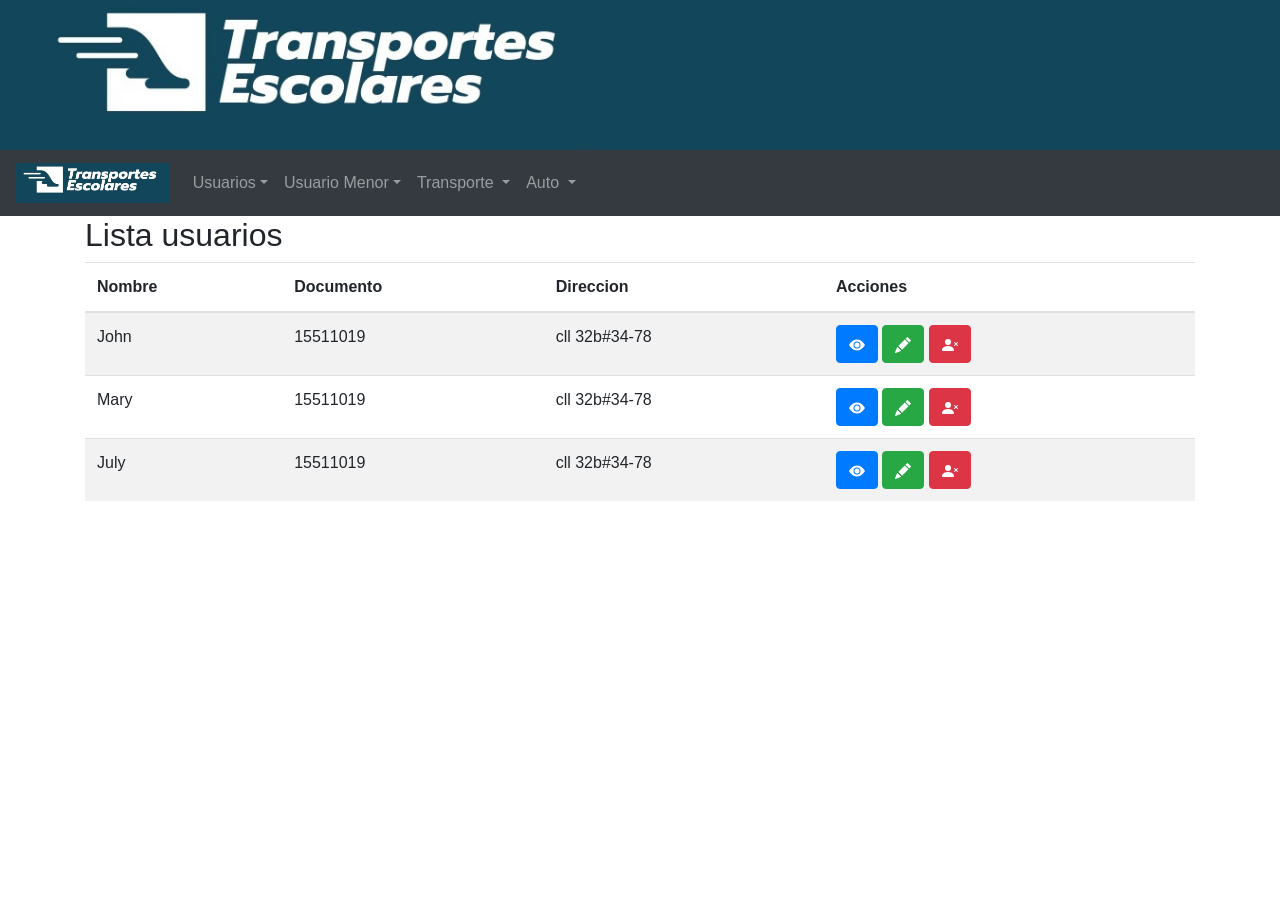
<file: ListarUsuario.HTML>
<!DOCTYPE html>

<html lang="en">

<head>
  <meta charset="UTF-8">
  <meta http-equiv="X-UA-Compatible" content="IE=edge">
  <meta name="viewport" content="width=device-width, initial-scale=1.0">
  <link rel="stylesheet" href="css/plantilla.css">
  <title>Document</title>
  <link rel="stylesheet" href="https://cdn.datatables.net/1.11.5/css/jquery.dataTables.min.css">
  <script src="https://cdn.jsdelivr.net/npm/jquery@3.6.0/dist/jquery.slim.min.js"></script>
  <link rel="stylesheet" href="https://cdn.jsdelivr.net/npm/bootstrap@4.6.1/dist/css/bootstrap.min.css">
  <script src="https://cdn.jsdelivr.net/npm/jquery@3.6.0/dist/jquery.slim.min.js"></script>
  <script src="https://cdn.jsdelivr.net/npm/popper.js@1.16.1/dist/umd/popper.min.js"></script>
  <script src="https://cdn.jsdelivr.net/npm/bootstrap@4.6.1/dist/js/bootstrap.bundle.min.js"></script>
  <script>
          $(document).ready(function() {
        $('#table').DataTable();
         } );
  </script>
  <script src="https://cdn.datatables.net/1.11.5/js/jquery.dataTables.min.js"></script>
  

  <style>
  </style>
</head>

<body>
    <div id="ban">
        <a class="container"></a>
        <img src="assets/img/logo.jpg" height="150px" >
    </div>
    <nav class="navbar navbar-expand-sm bg-dark navbar-dark">
        <!-- Brand -->
        <a class="navbar-brand" href="#"> <img src="assets/img/logo.jpg" height="40px" ></a>

        <!-- Links -->
        <ul class="navbar-nav">
            <li class="nav-item dropdown">
                <a class="nav-link dropdown-toggle" href="#" id="navbardrop" data-toggle="dropdown">Usuarios</a>
                <div class="dropdown-menu">
                    <a class="dropdown-item" href="RegistrarUsuario.HTML">Registar Usuario</a>
                    <a class="dropdown-item" href="ListarUsuario.HTML">Listar Usuario</a>

                </div>
            </li>
            <li class="nav-item dropdown">
                <a class="nav-link dropdown-toggle" href="#" id="navbardrop" data-toggle="dropdown">Usuario Menor</a>
                <div class="dropdown-menu">
                    <a class="dropdown-item" href="RegistrarBenef.HTML">Registar Usuario Menor</a>
                    <a class="dropdown-item" href="ListarBenef.HTML">Listar Usuario Menor</a>
                </div>
            </li>

            <!-- Dropdown -->
            <li class="nav-item dropdown">
                <a class="nav-link dropdown-toggle" href="#" id="navbardrop" data-toggle="dropdown">
                    Transporte
                </a>
                <div class="dropdown-menu">
                    <a class="dropdown-item" href="RegistrarTrans.HTML">Registar Transporte</a>
                    <a class="dropdown-item" href="ListarTrans.HTML">Listar Transporte</a>

                </div>
            </li>
            <li class="nav-item dropdown">
              <a class="nav-link dropdown-toggle" href="#" id="navbardrop" data-toggle="dropdown">
                  Auto
              </a>
              <div class="dropdown-menu">
                  <a class="dropdown-item" href="RegistrarAuto.HTML">Registar Auto</a>
                  <a class="dropdown-item" href="ListarAuto.HTML">Listar Auto</a>

              </div>
          </li>
        </ul>
    </nav>

    <div class="container">
        <h2>Lista usuarios</h2>          
        <table id = "table" class="table table-striped">
          <thead>
            <tr>
              <th>Nombre</th>
              <th>Documento</th>
              <th>Direccion</th>
              <th>Acciones</th>
              
            </tr>
          </thead>
          <tbody>
            <tr>
              <td>John</td>
              <td>15511019</td>
              <td>cll 32b#34-78</td>
              <td>
                <button href="#" data-toggle="modal" data-target="#myModal" type="button" class="btn btn-primary"><svg xmlns="http://www.w3.org/2000/svg" width="16" height="16" fill="currentColor" class="bi bi-eye-fill" viewBox="0 0 16 16">
                <path d="M10.5 8a2.5 2.5 0 1 1-5 0 2.5 2.5 0 0 1 5 0z"/>
                <path d="M0 8s3-5.5 8-5.5S16 8 16 8s-3 5.5-8 5.5S0 8 0 8zm8 3.5a3.5 3.5 0 1 0 0-7 3.5 3.5 0 0 0 0 7z"/>

              </svg></button> <button href="#" data-toggle="modal" data-target="#myModal2" type="button" class="btn btn-success"><svg xmlns="http://www.w3.org/2000/svg" width="16" height="16" fill="currentColor" class="bi bi-pencil-fill" viewBox="0 0 16 16">
                <path d="M12.854.146a.5.5 0 0 0-.707 0L10.5 1.793 14.207 5.5l1.647-1.646a.5.5 0 0 0 0-.708l-3-3zm.646 6.061L9.793 2.5 3.293 9H3.5a.5.5 0 0 1 .5.5v.5h.5a.5.5 0 0 1 .5.5v.5h.5a.5.5 0 0 1 .5.5v.5h.5a.5.5 0 0 1 .5.5v.207l6.5-6.5zm-7.468 7.468A.5.5 0 0 1 6 13.5V13h-.5a.5.5 0 0 1-.5-.5V12h-.5a.5.5 0 0 1-.5-.5V11h-.5a.5.5 0 0 1-.5-.5V10h-.5a.499.499 0 0 1-.175-.032l-.179.178a.5.5 0 0 0-.11.168l-2 5a.5.5 0 0 0 .65.65l5-2a.5.5 0 0 0 .168-.11l.178-.178z"/>

              </svg></button> <button href="#" data-toggle="modal" data-target="#myModal3" type="button" class="btn btn-danger"><svg xmlns="http://www.w3.org/2000/svg" width="16" height="16" fill="currentColor" class="bi bi-person-x-fill" viewBox="0 0 16 16">
                <path fill-rule="evenodd" d="M1 14s-1 0-1-1 1-4 6-4 6 3 6 4-1 1-1 1H1zm5-6a3 3 0 1 0 0-6 3 3 0 0 0 0 6zm6.146-2.854a.5.5 0 0 1 .708 0L14 6.293l1.146-1.147a.5.5 0 0 1 .708.708L14.707 7l1.147 1.146a.5.5 0 0 1-.708.708L14 7.707l-1.146 1.147a.5.5 0 0 1-.708-.708L13.293 7l-1.147-1.146a.5.5 0 0 1 0-.708z"/>
              </svg></button>
            </td>


            </tr>
            <tr>
              <td>Mary</td>
              <td>15511019</td>
              <td>cll 32b#34-78</td>
              <td>
                <button href="#" data-toggle="modal" data-target="#myModal" type="button" class="btn btn-primary"><svg xmlns="http://www.w3.org/2000/svg" width="16" height="16" fill="currentColor" class="bi bi-eye-fill" viewBox="0 0 16 16">
                <path d="M10.5 8a2.5 2.5 0 1 1-5 0 2.5 2.5 0 0 1 5 0z"/>
                <path d="M0 8s3-5.5 8-5.5S16 8 16 8s-3 5.5-8 5.5S0 8 0 8zm8 3.5a3.5 3.5 0 1 0 0-7 3.5 3.5 0 0 0 0 7z"/>

              </svg></button> <button href="#" data-toggle="modal" data-target="#myModal2" type="button" class="btn btn-success"><svg xmlns="http://www.w3.org/2000/svg" width="16" height="16" fill="currentColor" class="bi bi-pencil-fill" viewBox="0 0 16 16">
                <path d="M12.854.146a.5.5 0 0 0-.707 0L10.5 1.793 14.207 5.5l1.647-1.646a.5.5 0 0 0 0-.708l-3-3zm.646 6.061L9.793 2.5 3.293 9H3.5a.5.5 0 0 1 .5.5v.5h.5a.5.5 0 0 1 .5.5v.5h.5a.5.5 0 0 1 .5.5v.5h.5a.5.5 0 0 1 .5.5v.207l6.5-6.5zm-7.468 7.468A.5.5 0 0 1 6 13.5V13h-.5a.5.5 0 0 1-.5-.5V12h-.5a.5.5 0 0 1-.5-.5V11h-.5a.5.5 0 0 1-.5-.5V10h-.5a.499.499 0 0 1-.175-.032l-.179.178a.5.5 0 0 0-.11.168l-2 5a.5.5 0 0 0 .65.65l5-2a.5.5 0 0 0 .168-.11l.178-.178z"/>

              </svg></button> <button href="#" data-toggle="modal" data-target="#myModal3" type="button" class="btn btn-danger"><svg xmlns="http://www.w3.org/2000/svg" width="16" height="16" fill="currentColor" class="bi bi-person-x-fill" viewBox="0 0 16 16">
                <path fill-rule="evenodd" d="M1 14s-1 0-1-1 1-4 6-4 6 3 6 4-1 1-1 1H1zm5-6a3 3 0 1 0 0-6 3 3 0 0 0 0 6zm6.146-2.854a.5.5 0 0 1 .708 0L14 6.293l1.146-1.147a.5.5 0 0 1 .708.708L14.707 7l1.147 1.146a.5.5 0 0 1-.708.708L14 7.707l-1.146 1.147a.5.5 0 0 1-.708-.708L13.293 7l-1.147-1.146a.5.5 0 0 1 0-.708z"/>
              </svg></button>
            </td>

            </tr>
            <tr>
              <td>July</td>
              <td>15511019</td>
              <td>cll 32b#34-78</td>
              <td>
                <button href="#" data-toggle="modal" data-target="#myModal" type="button" class="btn btn-primary"><svg xmlns="http://www.w3.org/2000/svg" width="16" height="16" fill="currentColor" class="bi bi-eye-fill" viewBox="0 0 16 16">
                <path d="M10.5 8a2.5 2.5 0 1 1-5 0 2.5 2.5 0 0 1 5 0z"/>
                <path d="M0 8s3-5.5 8-5.5S16 8 16 8s-3 5.5-8 5.5S0 8 0 8zm8 3.5a3.5 3.5 0 1 0 0-7 3.5 3.5 0 0 0 0 7z"/>

              </svg></button> <button href="#" data-toggle="modal" data-target="#myModal2" type="button" class="btn btn-success"><svg xmlns="http://www.w3.org/2000/svg" width="16" height="16" fill="currentColor" class="bi bi-pencil-fill" viewBox="0 0 16 16">
                <path d="M12.854.146a.5.5 0 0 0-.707 0L10.5 1.793 14.207 5.5l1.647-1.646a.5.5 0 0 0 0-.708l-3-3zm.646 6.061L9.793 2.5 3.293 9H3.5a.5.5 0 0 1 .5.5v.5h.5a.5.5 0 0 1 .5.5v.5h.5a.5.5 0 0 1 .5.5v.5h.5a.5.5 0 0 1 .5.5v.207l6.5-6.5zm-7.468 7.468A.5.5 0 0 1 6 13.5V13h-.5a.5.5 0 0 1-.5-.5V12h-.5a.5.5 0 0 1-.5-.5V11h-.5a.5.5 0 0 1-.5-.5V10h-.5a.499.499 0 0 1-.175-.032l-.179.178a.5.5 0 0 0-.11.168l-2 5a.5.5 0 0 0 .65.65l5-2a.5.5 0 0 0 .168-.11l.178-.178z"/>

              </svg></button> <button href="#" data-toggle="modal" data-target="#myModal3" type="button" class="btn btn-danger"><svg xmlns="http://www.w3.org/2000/svg" width="16" height="16" fill="currentColor" class="bi bi-person-x-fill" viewBox="0 0 16 16">
                <path fill-rule="evenodd" d="M1 14s-1 0-1-1 1-4 6-4 6 3 6 4-1 1-1 1H1zm5-6a3 3 0 1 0 0-6 3 3 0 0 0 0 6zm6.146-2.854a.5.5 0 0 1 .708 0L14 6.293l1.146-1.147a.5.5 0 0 1 .708.708L14.707 7l1.147 1.146a.5.5 0 0 1-.708.708L14 7.707l-1.146 1.147a.5.5 0 0 1-.708-.708L13.293 7l-1.147-1.146a.5.5 0 0 1 0-.708z"/>
              </svg></button>
            </td>

            </tr>
           

          </tbody>
        </table>
      </div>
      <!-- The Modal -->
<div class="modal fade" id="myModal">
  <div class="modal-dialog modal-dialog-scrollable">
    <div class="modal-content">

      <!-- Modal Header -->
      <div class="modal-header">
        <h4 class="modal-title">VER</h4>
        <button type="button" class="close"
          data-dismiss="modal">&times;</button>
      </div>

      <!-- Modal body -->
      <div class="modal-body">
        <form action="/action_page.php">
          <div class="form-group">
            <label for="email">NOMBRE:</label>
            <input type="email" class="form-control" placeholder="John" id="email" readonly>
          </div>
          <div class="form-group">
            <label for="pwd">DOCUMENTO:</label>
            <input type="password" class="form-control" placeholder="1000655232" id="pwd" readonly>
          </div>
          <div class="form-group">
            <label for="pwd">DIRECCION:</label>
            <input type="password" class="form-control" placeholder="cll 32b#34-78" id="pwd" readonly>
          </div>
          
          
          
          </form>
      </div>

      <!-- Modal footer -->
      <div class="modal-footer">
        <button type="button" class="btn btn-danger"
          data-dismiss="modal">CERRAR</button>
      </div>

    </div>
  </div>
</div>

<!-- The Modal -->
<div class="modal fade" id="myModal2">
  <div class="modal-dialog modal-dialog-scrollable">
    <div class="modal-content">

      <!-- Modal Header -->
      <div class="modal-header">
        <h4 class="modal-title">EDITAR</h4>
        <button type="button" class="close"
          data-dismiss="modal">&times;</button>
      </div>

      <!-- Modal body -->
      <div class="modal-body">
        <form action="/action_page.php">
          <div class="form-group">
            <label for="email">NOMBRE:</label>
            <input type="email" class="form-control" placeholder="John" id="email" >
          </div>
          <div class="form-group">
            <label for="pwd">DOCUMENTO:</label>
            <input type="password" class="form-control" placeholder="1000655232" id="pwd" >
          </div>
          <div class="form-group">
            <label for="pwd">DIRECCION:</label>
            <input type="password" class="form-control" placeholder="cll 32b#34-78" id="pwd" >
          </div>
          <button type="submit" class="btn btn-primary">EDITAR</button>
          </form>
      </div>

      <!-- Modal footer -->
      <div class="modal-footer">
        <button type="button" class="btn btn-danger"
          data-dismiss="modal">CERRAR</button>
      </div>

    </div>
  </div>
</div>

 <!-- The Modal -->
 <div class="modal fade" id="myModal3">
  <div class="modal-dialog modal-dialog-scrollable">
    <div class="modal-content">

      <!-- Modal Header -->
      <div class="modal-header">
        <h4 class="modal-title">ELIMINAR</h4>
        <button type="button" class="close"
          data-dismiss="modal">&times;</button>
      </div>

      <!-- Modal body -->
      <div class="modal-body">
        <form action="/action_page.php">
          <div class="form-group">
            <label for="email">NOMBRE:</label>
            <input type="email" class="form-control" placeholder="John" id="email" readonly>
          </div>
          <div class="form-group">
            <label for="pwd">DOCUMENTO:</label>
            <input type="password" class="form-control" placeholder="1000655232" id="pwd" readonly>
          </div>
          <div class="form-group">
            <label for="pwd">DIRECCION:</label>
            <input type="password" class="form-control" placeholder="cll 32b#34-78" id="pwd" readonly>
          </div>
          
          <button type="submit" class="btn btn-primary">ELIMINAR</button>
          </form>
      </div>

      <!-- Modal footer -->
      <div class="modal-footer">
        <button type="button" class="btn btn-danger"
          data-dismiss="modal">CERRAR</button>
      </div>

    </div>
  </div>
</div>




      





</body>

</html>
</file>
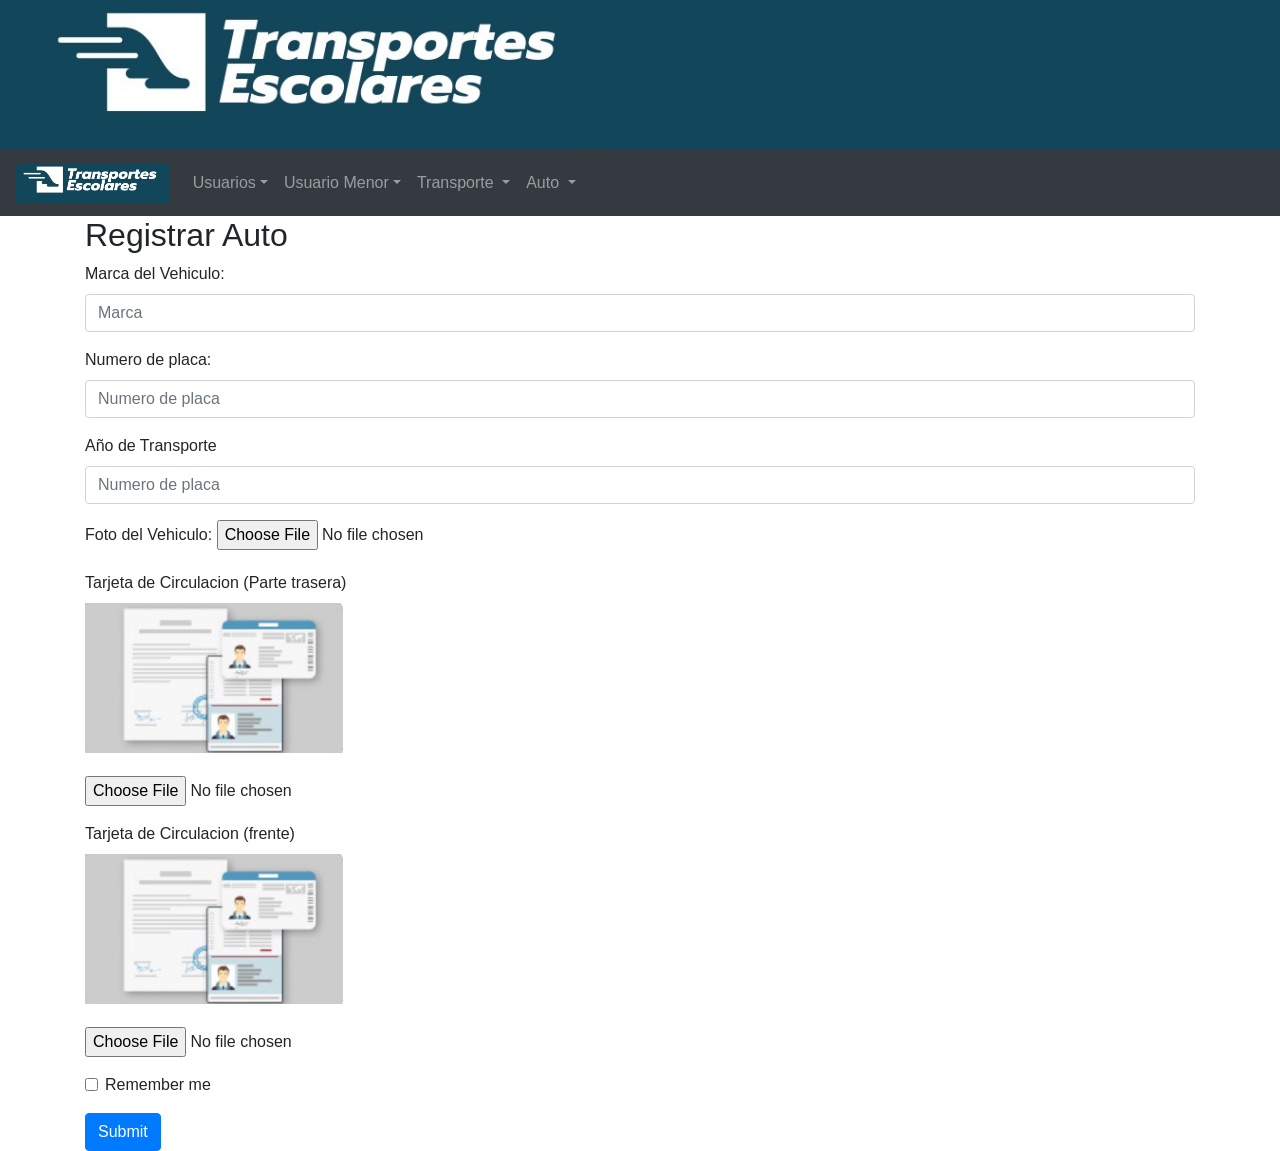
<file: RegistrarAuto.HTML>
<!DOCTYPE html>

<html lang="en">

<head>
    <meta charset="UTF-8">
    <meta http-equiv="X-UA-Compatible" content="IE=edge">
    <meta name="viewport" content="width=device-width, initial-scale=1.0">
    <link rel="stylesheet" href="css/plantilla.css">
    <title>Document</title>
    <link rel="stylesheet" href="https://cdn.jsdelivr.net/npm/bootstrap@4.6.1/dist/css/bootstrap.min.css">
    <script src="https://cdn.jsdelivr.net/npm/jquery@3.6.0/dist/jquery.slim.min.js"></script>
    <script src="https://cdn.jsdelivr.net/npm/popper.js@1.16.1/dist/umd/popper.min.js"></script>
    <script src="https://cdn.jsdelivr.net/npm/bootstrap@4.6.1/dist/js/bootstrap.bundle.min.js"></script>

    <style>


    </style>
</head>

<body>
    <div id="ban">
        <a class="container"></a>
        <img src="assets/img/logo.jpg" height="150px" >
    </div>
    <nav class="navbar navbar-expand-sm bg-dark navbar-dark">
        <!-- Brand -->
        <a class="navbar-brand" href="#"> <img src="assets/img/logo.jpg" height="40px" ></a>

        <!-- Links -->
        <ul class="navbar-nav">
            <li class="nav-item dropdown">
                <a class="nav-link dropdown-toggle" href="#" id="navbardrop" data-toggle="dropdown">Usuarios</a>
                <div class="dropdown-menu">
                    <a class="dropdown-item" href="Registar_usuario.html">Registar Usuario</a>
                    <a class="dropdown-item" href="ListarUsuario.HTML">Listar Usuario</a>

                </div>
            </li>
            <li class="nav-item dropdown">
                <a class="nav-link dropdown-toggle" href="#" id="navbardrop" data-toggle="dropdown">Usuario Menor</a>
                <div class="dropdown-menu">
                    <a class="dropdown-item" href="RegistrarBenef.HTML">Registar Usuario Menor</a>
                    <a class="dropdown-item" href="ListarBenef.HTML">Listar Usuario Menor</a>
                </div>
            </li>

            <!-- Dropdown -->
            <li class="nav-item dropdown">
                <a class="nav-link dropdown-toggle" href="#" id="navbardrop" data-toggle="dropdown">
                    Transporte
                </a>
                <div class="dropdown-menu">
                    <a class="dropdown-item" href="RegistrarTrans.HTML">Registar Transporte</a>
                    <a class="dropdown-item" href="ListarTrans.HTML">Listar Transporte</a>

                </div>
                
            </li>
            <li class="nav-item dropdown">
              <a class="nav-link dropdown-toggle" href="#" id="navbardrop" data-toggle="dropdown">
                  Auto
              </a>
              <div class="dropdown-menu">
                  <a class="dropdown-item" href="RegistrarAuto.HTML">Registar Auto</a>
                  <a class="dropdown-item" href="ListarAuto.HTML">Listar Auto</a>

              </div>
          </li>
        </ul>
    </nav>
    <div class="container">

    <form action="/action_page.php">
        <h2>Registrar Auto</h2>
        <div class="form-group">
          <label for="email">Marca del Vehiculo:</label>
          <input type="email" class="form-control" placeholder="Marca" id="email">
        </div>
        <div class="form-group">
            <label for="email">Numero de placa:</label>
            <input type="email" class="form-control" placeholder="Numero de placa" id="email">
          </div>
          <div class="form-group">
            <label for="pwd">Año de Transporte</label>
            <input type="email" class="form-control" placeholder="Numero de placa" id="email">
          </div>
        <div class="form-group">
          <label for="pwd">Foto del Vehiculo:</label>
          <input type="file"  name="fichero"  accept=".jpg, .jpeg, .png">
        </div>
        <div class="form-group">
          <label for="pwd">Tarjeta de Circulacion (Parte trasera)</label>
          <p><input type="image"  src="assets/img/id.jpeg" height= "150" /></p>
          <input type="file"  name="fichero"  accept=".jpg, .jpeg, .png"  >
        </div>
        <div class="form-group">
          <label for="pwd">Tarjeta de Circulacion (frente)</label>
          <p><input type="image"  src="assets/img/id.jpeg" height= "150" /></p>
          <input type="file"  name="fichero"  accept=".jpg, .jpeg, .png" >
        </div>
        
        <div class="form-group form-check">
          <label class="form-check-label">
            <input class="form-check-input" type="checkbox"> Remember me
          </label>
        </div>
        <button type="submit" class="btn btn-primary">Submit</button>
      </form>
    </div>





</body>

</html>
</file>
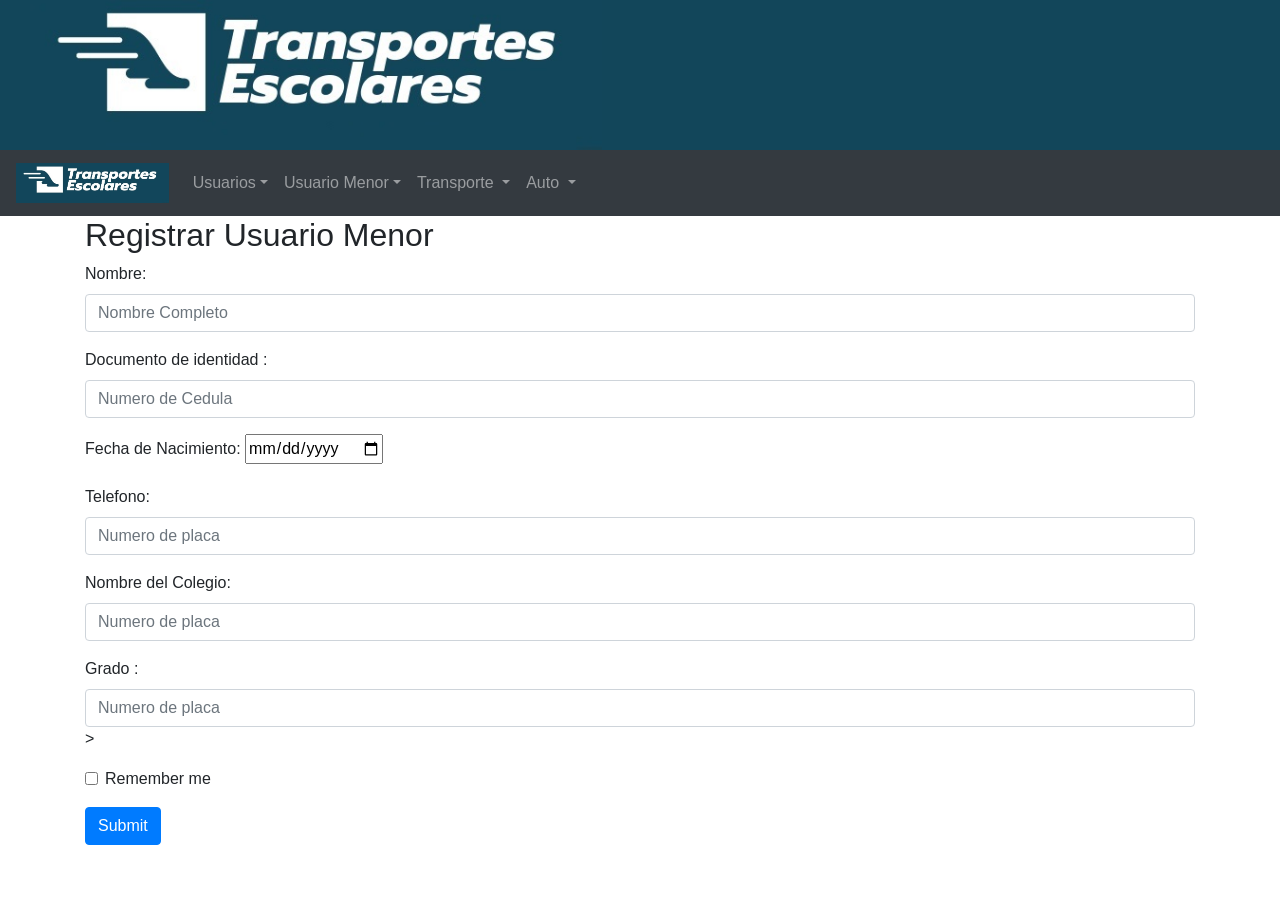
<file: RegistrarBenef.HTML>
<!DOCTYPE html>

<html lang="en">

<head>
    <meta charset="UTF-8">
    <meta http-equiv="X-UA-Compatible" content="IE=edge">
    <meta name="viewport" content="width=device-width, initial-scale=1.0">
    <link rel="stylesheet" href="css/plantilla.css">
    <title>Document</title>
    <link rel="stylesheet" href="https://cdn.jsdelivr.net/npm/bootstrap@4.6.1/dist/css/bootstrap.min.css">
    <script src="https://cdn.jsdelivr.net/npm/jquery@3.6.0/dist/jquery.slim.min.js"></script>
    <script src="https://cdn.jsdelivr.net/npm/popper.js@1.16.1/dist/umd/popper.min.js"></script>
    <script src="https://cdn.jsdelivr.net/npm/bootstrap@4.6.1/dist/js/bootstrap.bundle.min.js"></script>

    <style>


    </style>
</head>

<body>
    <div id="ban">
        <a class="container"></a>
        <img src="assets/img/logo.jpg" height="150px" >
    </div>
    <nav class="navbar navbar-expand-sm bg-dark navbar-dark">
        <!-- Brand -->
        <a class="navbar-brand" href="#"> <img src="assets/img/logo.jpg" height="40px" ></a>

        <!-- Links -->
        <ul class="navbar-nav">
            <li class="nav-item dropdown">
                <a class="nav-link dropdown-toggle" href="#" id="navbardrop" data-toggle="dropdown">Usuarios</a>
                <div class="dropdown-menu">
                    <a class="dropdown-item" href="Registar_usuario.html">Registar Usuario</a>
                    <a class="dropdown-item" href="ListarUsuario.HTML">Listar Usuario</a>

                </div>
            </li>
            <li class="nav-item dropdown">
                <a class="nav-link dropdown-toggle" href="#" id="navbardrop" data-toggle="dropdown">Usuario Menor</a>
                <div class="dropdown-menu">
                    <a class="dropdown-item" href="RegistrarBenef.HTML">Registar Usuario Menor</a>
                    <a class="dropdown-item" href="ListarBenef.HTML">Listar Usuario Menor</a>
                </div>
            </li>

            <!-- Dropdown -->
            <li class="nav-item dropdown">
                <a class="nav-link dropdown-toggle" href="#" id="navbardrop" data-toggle="dropdown">
                    Transporte
                </a>
                <div class="dropdown-menu">
                    <a class="dropdown-item" href="RegistrarTrans.HTML">Registar Transporte</a>
                    <a class="dropdown-item" href="ListarTrans.HTML">Listar Transporte</a>

                </div>
            </li>
            <li class="nav-item dropdown">
              <a class="nav-link dropdown-toggle" href="#" id="navbardrop" data-toggle="dropdown">
                  Auto
              </a>
              <div class="dropdown-menu">
                  <a class="dropdown-item" href="RegistrarAuto.HTML">Registar Auto</a>
                  <a class="dropdown-item" href="ListarAuto.HTML">Listar Auto</a>

              </div>
          </li>
        </ul>
    </nav>
    <div class="container">
      <H2>Registrar Usuario Menor</H2>
    <form action="/action_page.php">
        <div class="form-group">
          <label for="email">Nombre:</label>
          <input type="email" class="form-control" placeholder="Nombre Completo" id="email">
        </div>
        <div class="form-group">
            <label for="email">Documento de identidad :</label>
            <input type="email" class="form-control" placeholder="Numero de Cedula" id="email">
          </div>
          <div class="form-group">
            <label for="email">Fecha de Nacimiento:</label>
            <input type="date"  name="fecha" >
          </div>
        <div class="form-group">
          <label for="pwd">Telefono:</label>
          <input type="email" class="form-control" placeholder="Numero de placa" id="email">
        </div>
        <div class="form-group">
          <label for="pwd">Nombre del Colegio:</label>
          <input type="email" class="form-control" placeholder="Numero de placa" id="email">
        </div>
        <div class="form-group">
          <label for="pwd">Grado :</label>
          <input type="email" class="form-control" placeholder="Numero de placa" id="email">>
        </div>
        <div class="form-group form-check">
          <label class="form-check-label">
            <input class="form-check-input" type="checkbox"> Remember me
          </label>
        </div>
        <button type="submit" class="btn btn-primary">Submit</button>
      </form>
    </div>





</body>

</html>
</file>
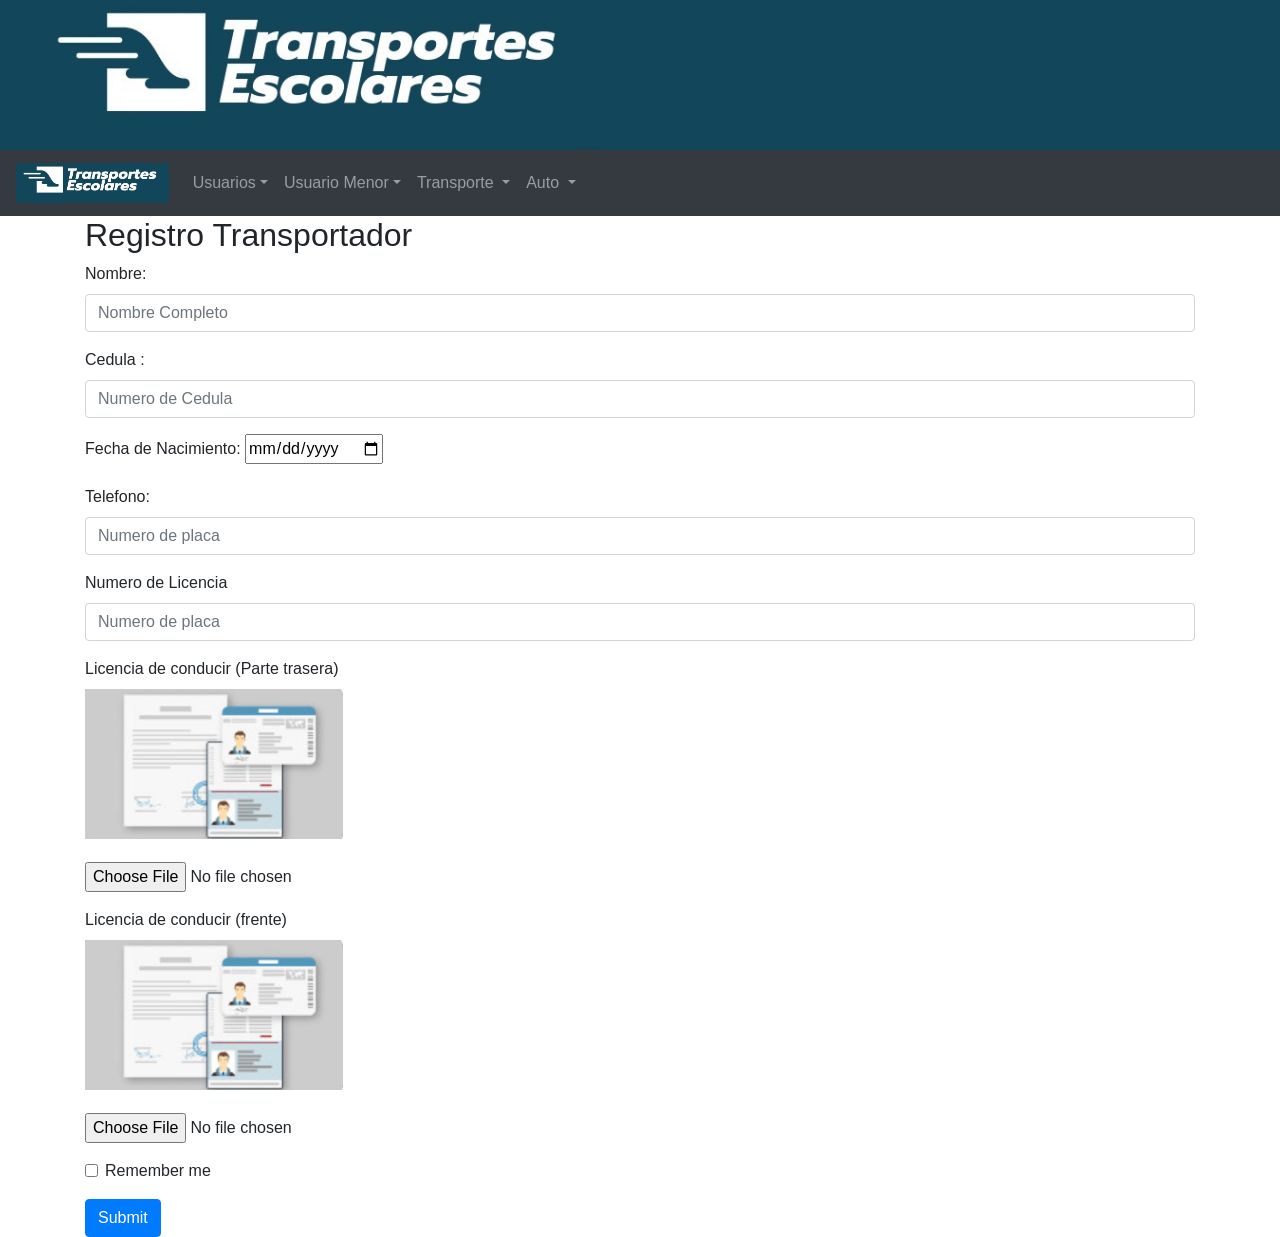
<file: RegistrarTrans.HTML>
<!DOCTYPE html>

<html lang="en">

<head>
    <meta charset="UTF-8">
    <meta http-equiv="X-UA-Compatible" content="IE=edge">
    <meta name="viewport" content="width=device-width, initial-scale=1.0">
    <link rel="stylesheet" href="css/plantilla.css">
    <title>Document</title>
    <link rel="stylesheet" href="https://cdn.jsdelivr.net/npm/bootstrap@4.6.1/dist/css/bootstrap.min.css">
    <script src="https://cdn.jsdelivr.net/npm/jquery@3.6.0/dist/jquery.slim.min.js"></script>
    <script src="https://cdn.jsdelivr.net/npm/popper.js@1.16.1/dist/umd/popper.min.js"></script>
    <script src="https://cdn.jsdelivr.net/npm/bootstrap@4.6.1/dist/js/bootstrap.bundle.min.js"></script>

    <style>


    </style>
</head>

<body>
    <div id="ban">
        <a class="container"></a>
        <img src="assets/img/logo.jpg" height="150px" >
    </div>
    <nav class="navbar navbar-expand-sm bg-dark navbar-dark">
        <!-- Brand -->
        <a class="navbar-brand" href="#"> <img src="assets/img/logo.jpg" height="40px" ></a>

        <!-- Links -->
        <ul class="navbar-nav">
            <li class="nav-item dropdown">
                <a class="nav-link dropdown-toggle" href="#" id="navbardrop" data-toggle="dropdown">Usuarios</a>
                <div class="dropdown-menu">
                    <a class="dropdown-item" href="Registar_usuario.html">Registar Usuario</a>
                    <a class="dropdown-item" href="ListarUsuario.HTML">Listar Usuario</a>

                </div>
            </li>
            <li class="nav-item dropdown">
                <a class="nav-link dropdown-toggle" href="#" id="navbardrop" data-toggle="dropdown">Usuario Menor</a>
                <div class="dropdown-menu">
                    <a class="dropdown-item" href="RegistrarBenef.HTML">Registar Usuario Menor</a>
                    <a class="dropdown-item" href="ListarBenef.HTML">Listar Usuario Menor</a>
                </div>
            </li>

            <!-- Dropdown -->
            <li class="nav-item dropdown">
                <a class="nav-link dropdown-toggle" href="#" id="navbardrop" data-toggle="dropdown">
                    Transporte
                </a>
                <div class="dropdown-menu">
                    <a class="dropdown-item" href="RegistrarTrans.HTML">Registar Transporte</a>
                    <a class="dropdown-item" href="ListarTrans.HTML">Listar Transporte</a>

                </div>
            </li>
            <li class="nav-item dropdown">
              <a class="nav-link dropdown-toggle" href="#" id="navbardrop" data-toggle="dropdown">
                  Auto
              </a>
              <div class="dropdown-menu">
                  <a class="dropdown-item" href="RegistrarAuto.HTML">Registar Auto</a>
                  <a class="dropdown-item" href="ListarAuto.HTML">Listar Auto</a>

              </div>
          </li>
        </ul>
    </nav>
    <div class="container">
    <h2>Registro Transportador</h2>
    <form action="/action_page.php">
        <div class="form-group">
          <label for="email">Nombre:</label>
          <input type="email" class="form-control" placeholder="Nombre Completo" id="email">
        </div>
        <div class="form-group">
            <label for="email">Cedula :</label>
            <input type="email" class="form-control" placeholder="Numero de Cedula" id="email">
          </div>
          <div class="form-group">
            <label for="email">Fecha de Nacimiento:</label>
            <input type="date"  name="fecha" >
          </div>
        <div class="form-group">
          <label for="pwd">Telefono:</label>
          <input type="email" class="form-control" placeholder="Numero de placa" id="email">
        </div>
        <div class="form-group">
          <label for="pwd">Numero de Licencia</label>
          <input type="email" class="form-control" placeholder="Numero de placa" id="email">
        </div>
        <div class="form-group">
          <label for="pwd">Licencia de conducir (Parte trasera)</label>
          <p><input type="image"  src="assets/img/id.jpeg" height= "150" /></p>
          <input type="file"  name="fichero"  accept=".jpg, .jpeg, .png"  >
        </div>
        <div class="form-group">
          <label for="pwd">Licencia de conducir (frente)</label>
          <p><input type="image"  src="assets/img/id.jpeg" height= "150" /></p>
          <input type="file"  name="fichero"  accept=".jpg, .jpeg, .png" >
        </div>
       
        <div class="form-group form-check">
          <label class="form-check-label">
            <input class="form-check-input" type="checkbox"> Remember me
          </label>
        </div>
        <button type="submit" class="btn btn-primary">Submit</button>
      </form>
    </div>





</body>

</html>
</file>
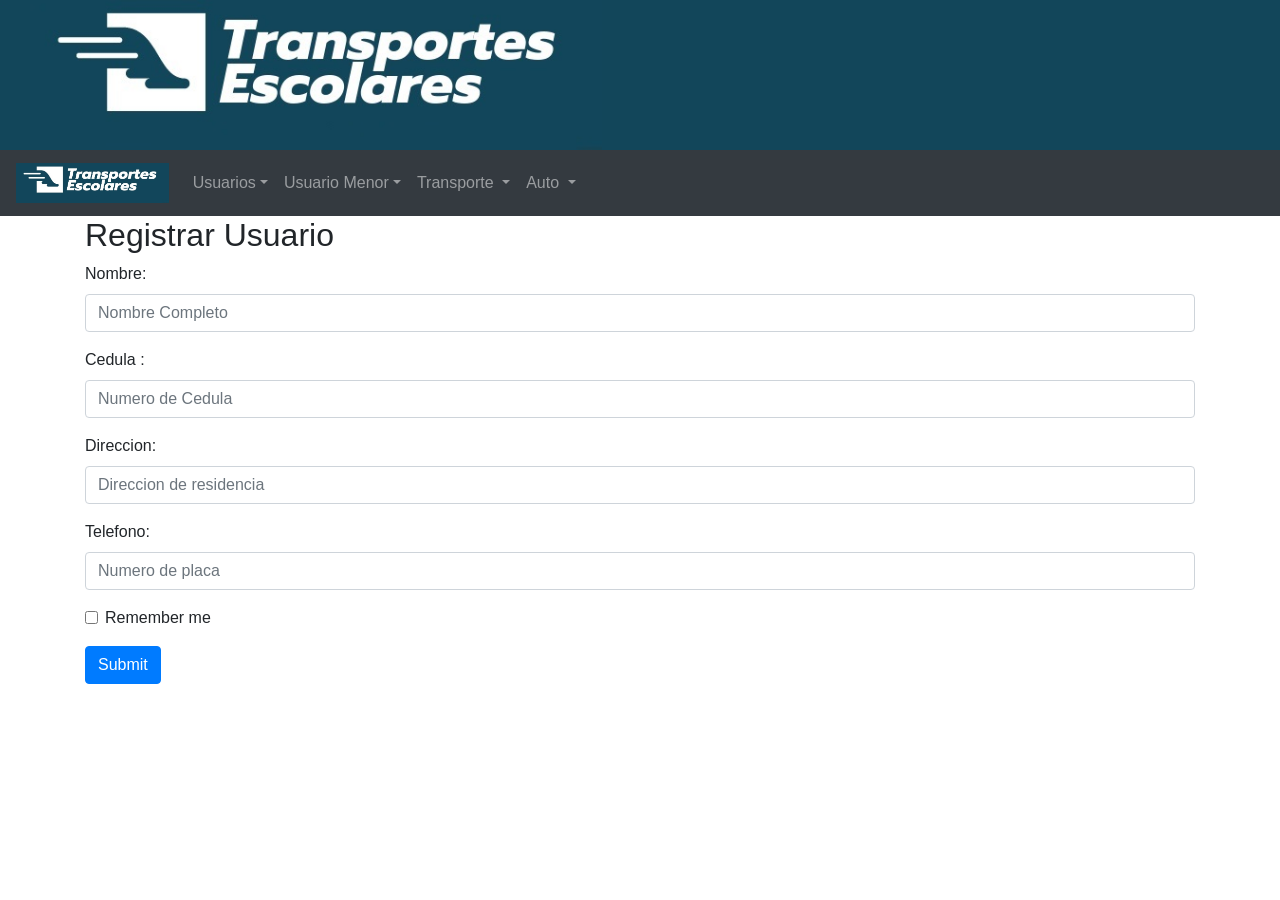
<file: RegistrarUsuario.HTML>
<!DOCTYPE html>

<html lang="en">

<head>
    <meta charset="UTF-8">
    <meta http-equiv="X-UA-Compatible" content="IE=edge">
    <meta name="viewport" content="width=device-width, initial-scale=1.0">
    <link rel="stylesheet" href="css/plantilla.css">
    <title>Document</title>
    <link rel="stylesheet" href="https://cdn.jsdelivr.net/npm/bootstrap@4.6.1/dist/css/bootstrap.min.css">
    <script src="https://cdn.jsdelivr.net/npm/jquery@3.6.0/dist/jquery.slim.min.js"></script>
    <script src="https://cdn.jsdelivr.net/npm/popper.js@1.16.1/dist/umd/popper.min.js"></script>
    <script src="https://cdn.jsdelivr.net/npm/bootstrap@4.6.1/dist/js/bootstrap.bundle.min.js"></script>

    <style>


    </style>
</head>

<body>
    <div id="ban">
        <a class="container"></a>
        <img src="assets/img/logo.jpg" height="150px" >
    </div>
    <nav class="navbar navbar-expand-sm bg-dark navbar-dark">
        <!-- Brand -->
        <a class="navbar-brand" href="#"> <img src="assets/img/logo.jpg" height="40px" ></a>

        <!-- Links -->
        <ul class="navbar-nav">
            <li class="nav-item dropdown">
                <a class="nav-link dropdown-toggle" href="#" id="navbardrop" data-toggle="dropdown">Usuarios</a>
                <div class="dropdown-menu">
                    <a class="dropdown-item" href="Registar_usuario.html">Registar Usuario</a>
                    <a class="dropdown-item" href="ListarUsuario.HTML">Listar Usuario</a>

                </div>
            </li>
            <li class="nav-item dropdown">
                <a class="nav-link dropdown-toggle" href="#" id="navbardrop" data-toggle="dropdown">Usuario Menor</a>
                <div class="dropdown-menu">
                    <a class="dropdown-item" href="RegistrarBenef.HTML">Registar Usuario Menor</a>
                    <a class="dropdown-item" href="ListarBenef.HTML">Listar Usuario Menor</a>
                </div>
            </li>

            <!-- Dropdown -->
            <li class="nav-item dropdown">
                <a class="nav-link dropdown-toggle" href="#" id="navbardrop" data-toggle="dropdown">
                    Transporte
                </a>
                <div class="dropdown-menu">
                    <a class="dropdown-item" href="RegistrarTrans.HTML">Registar Transporte</a>
                    <a class="dropdown-item" href="ListarTrans.HTML">Listar Transporte </a>

                </div>
            </li>
            <li class="nav-item dropdown">
              <a class="nav-link dropdown-toggle" href="#" id="navbardrop" data-toggle="dropdown">
                  Auto
              </a>
              <div class="dropdown-menu">
                  <a class="dropdown-item" href="RegistrarAuto.HTML">Registar Auto</a>
                  <a class="dropdown-item" href="ListarAuto.HTML">Listar Auto</a>

              </div>
          </li>
        </ul>
    </nav>

    <div class="container">
    <h2>Registrar Usuario</h2>
    <form action="/action_page.php">
        <div class="form-group">
          <label for="email">Nombre:</label>
          <input type="email" class="form-control" placeholder="Nombre Completo" id="email">
        </div>
        <div class="form-group">
            <label for="email">Cedula :</label>
            <input type="email" class="form-control" placeholder="Numero de Cedula" id="email">
          </div>
          <div class="form-group">
            <label for="email">Direccion:</label>
            <input type="email" class="form-control" placeholder="Direccion de residencia" id="email">
          </div>
        <div class="form-group">
          <label for="pwd">Telefono:</label>
          <input type="email" class="form-control" placeholder="Numero de placa" id="email">
        </div>
        <div class="form-group form-check">
          <label class="form-check-label">
            <input class="form-check-input" type="checkbox"> Remember me
          </label>
        </div>
        <button href="ListarUsuario.HTML" type="submit" class="btn btn-primary">Submit</button>
      </form>
    </div>





</body>

</html>
</file>
<file: css/plantilla.css>
#ban{
    background-color:#12465A;
}
</file>
